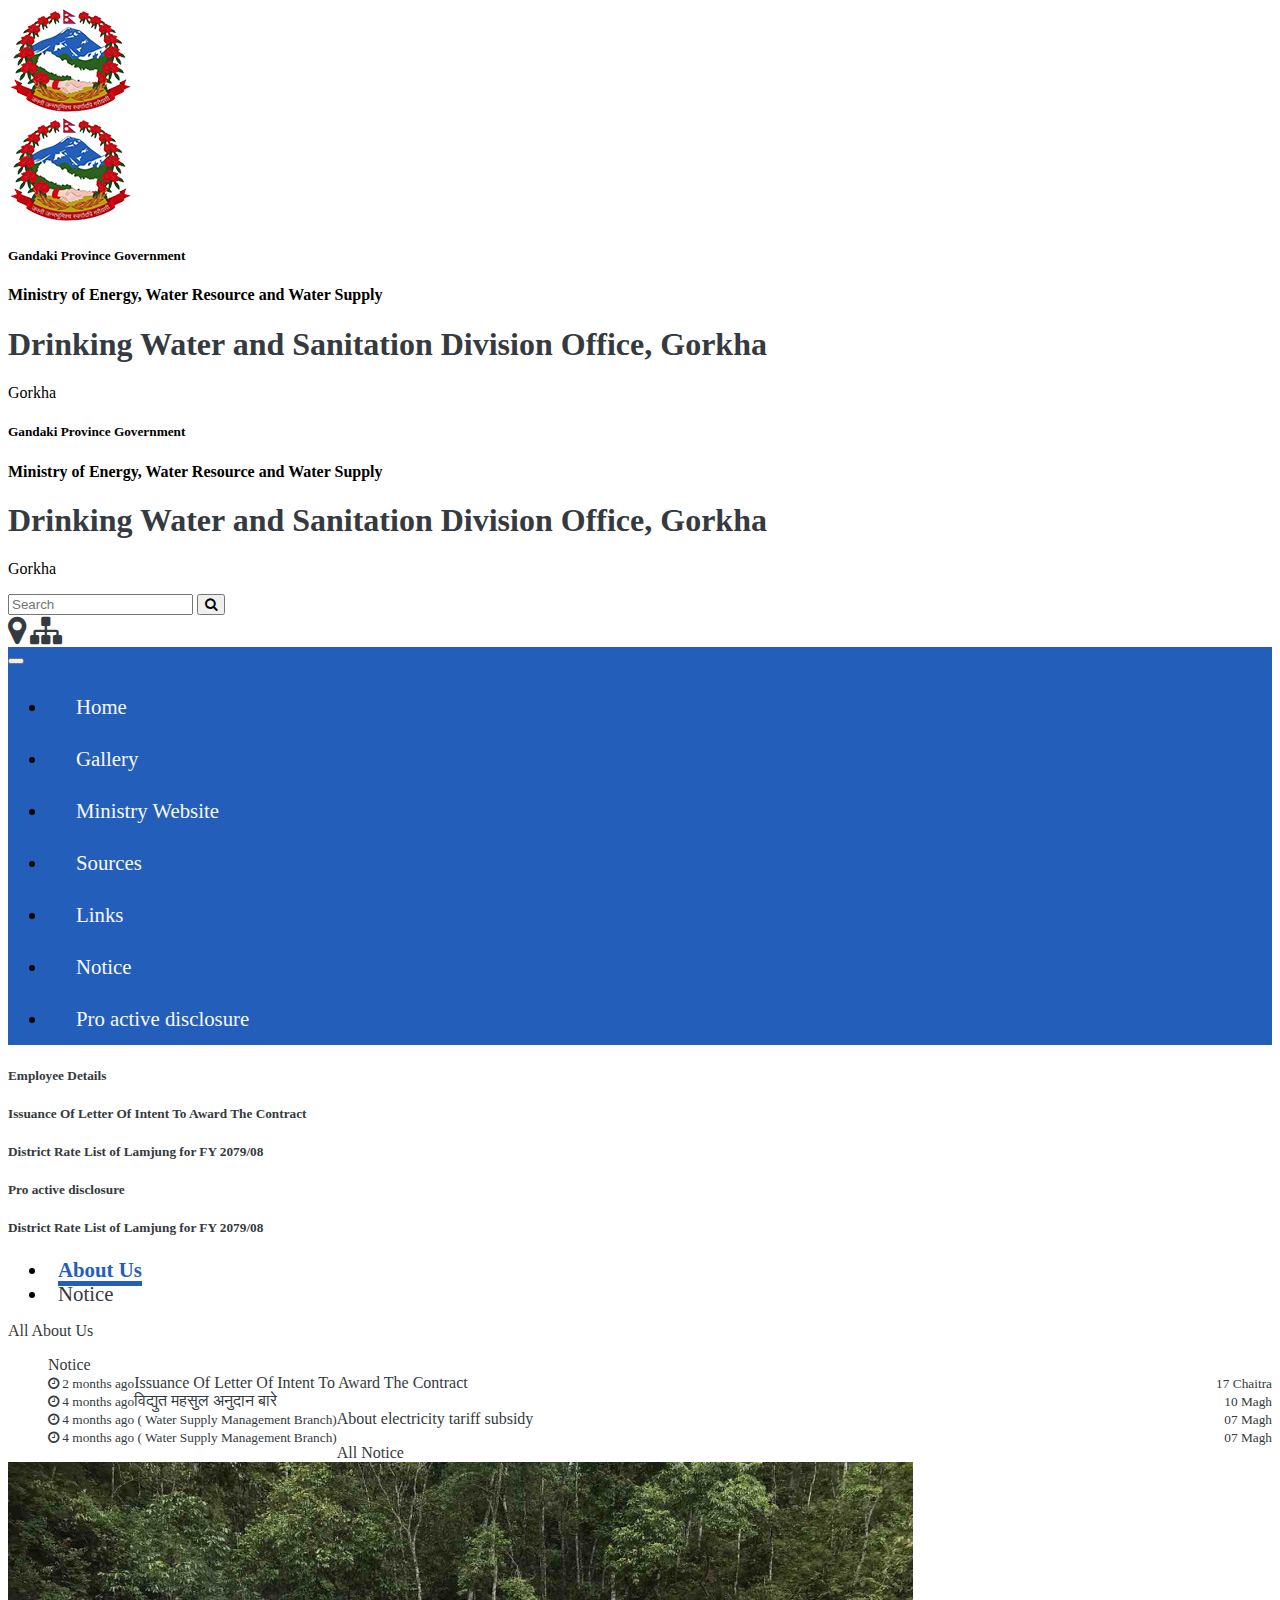
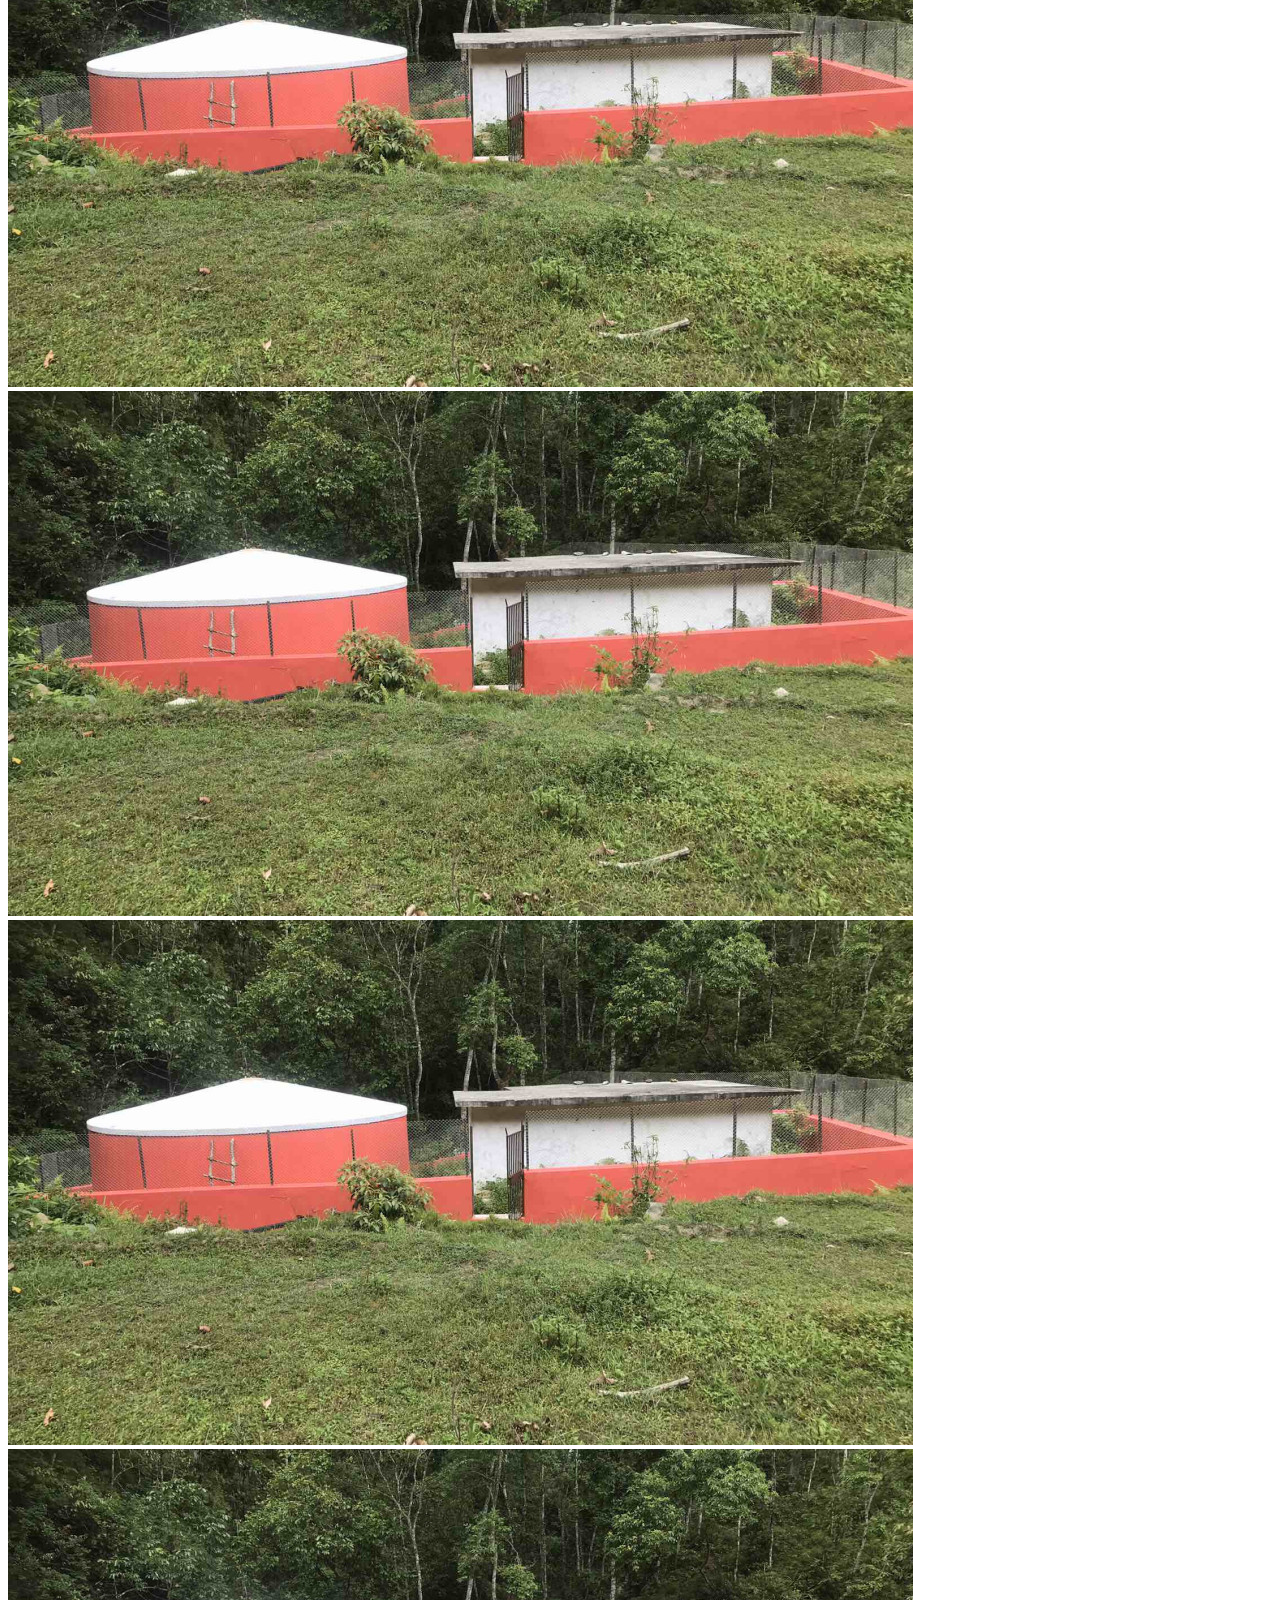
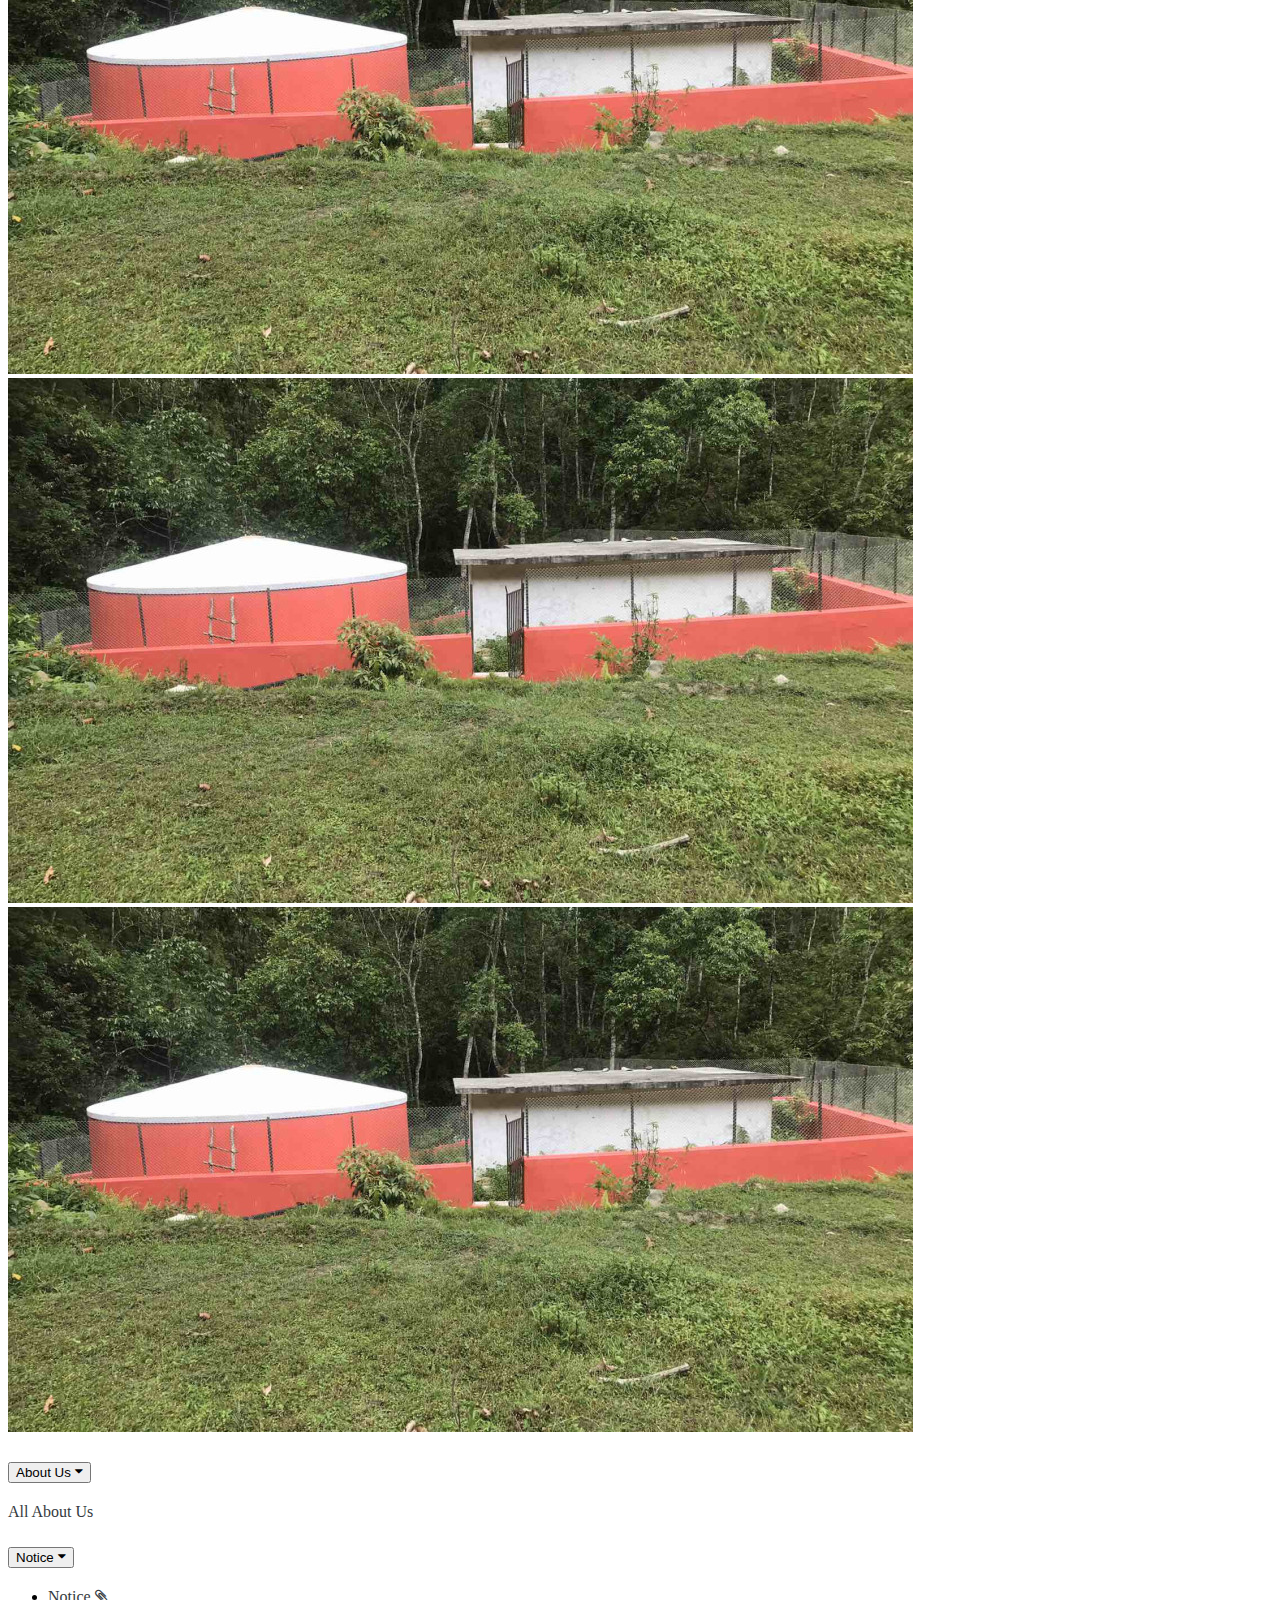
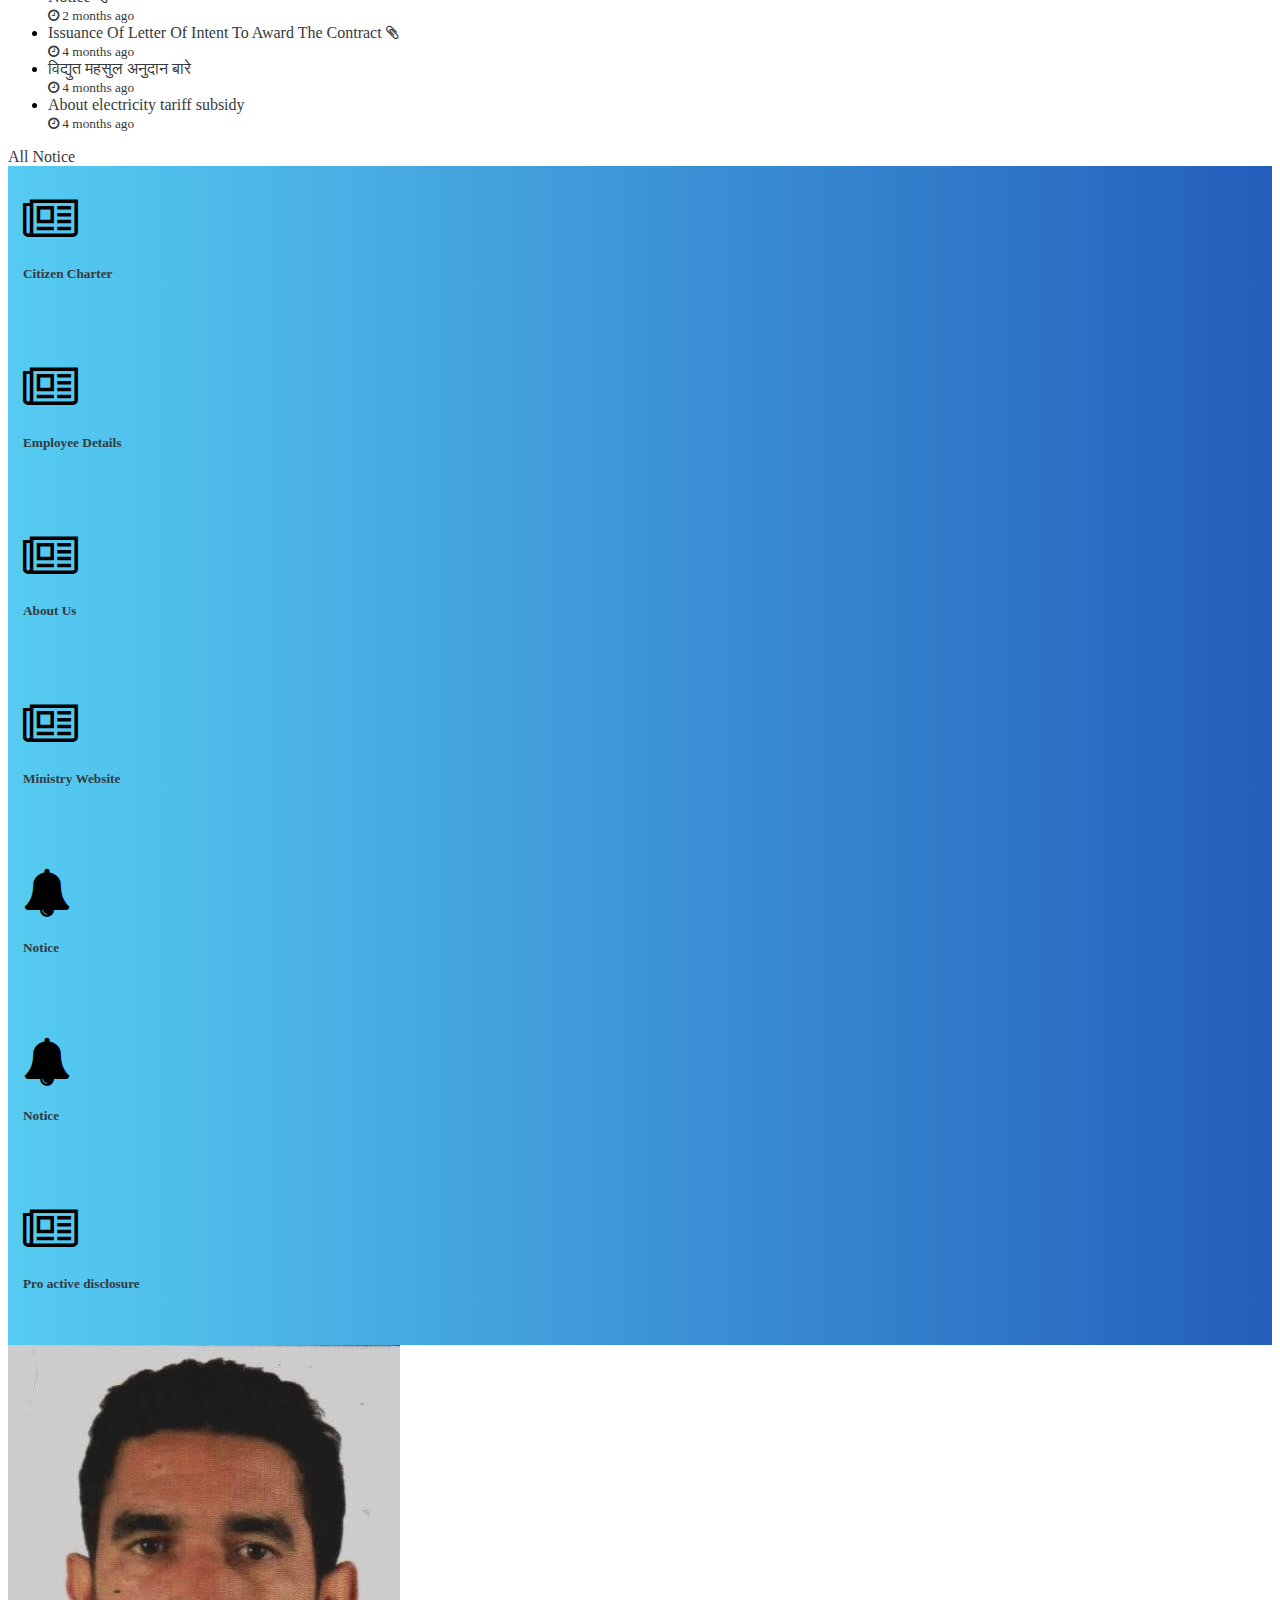
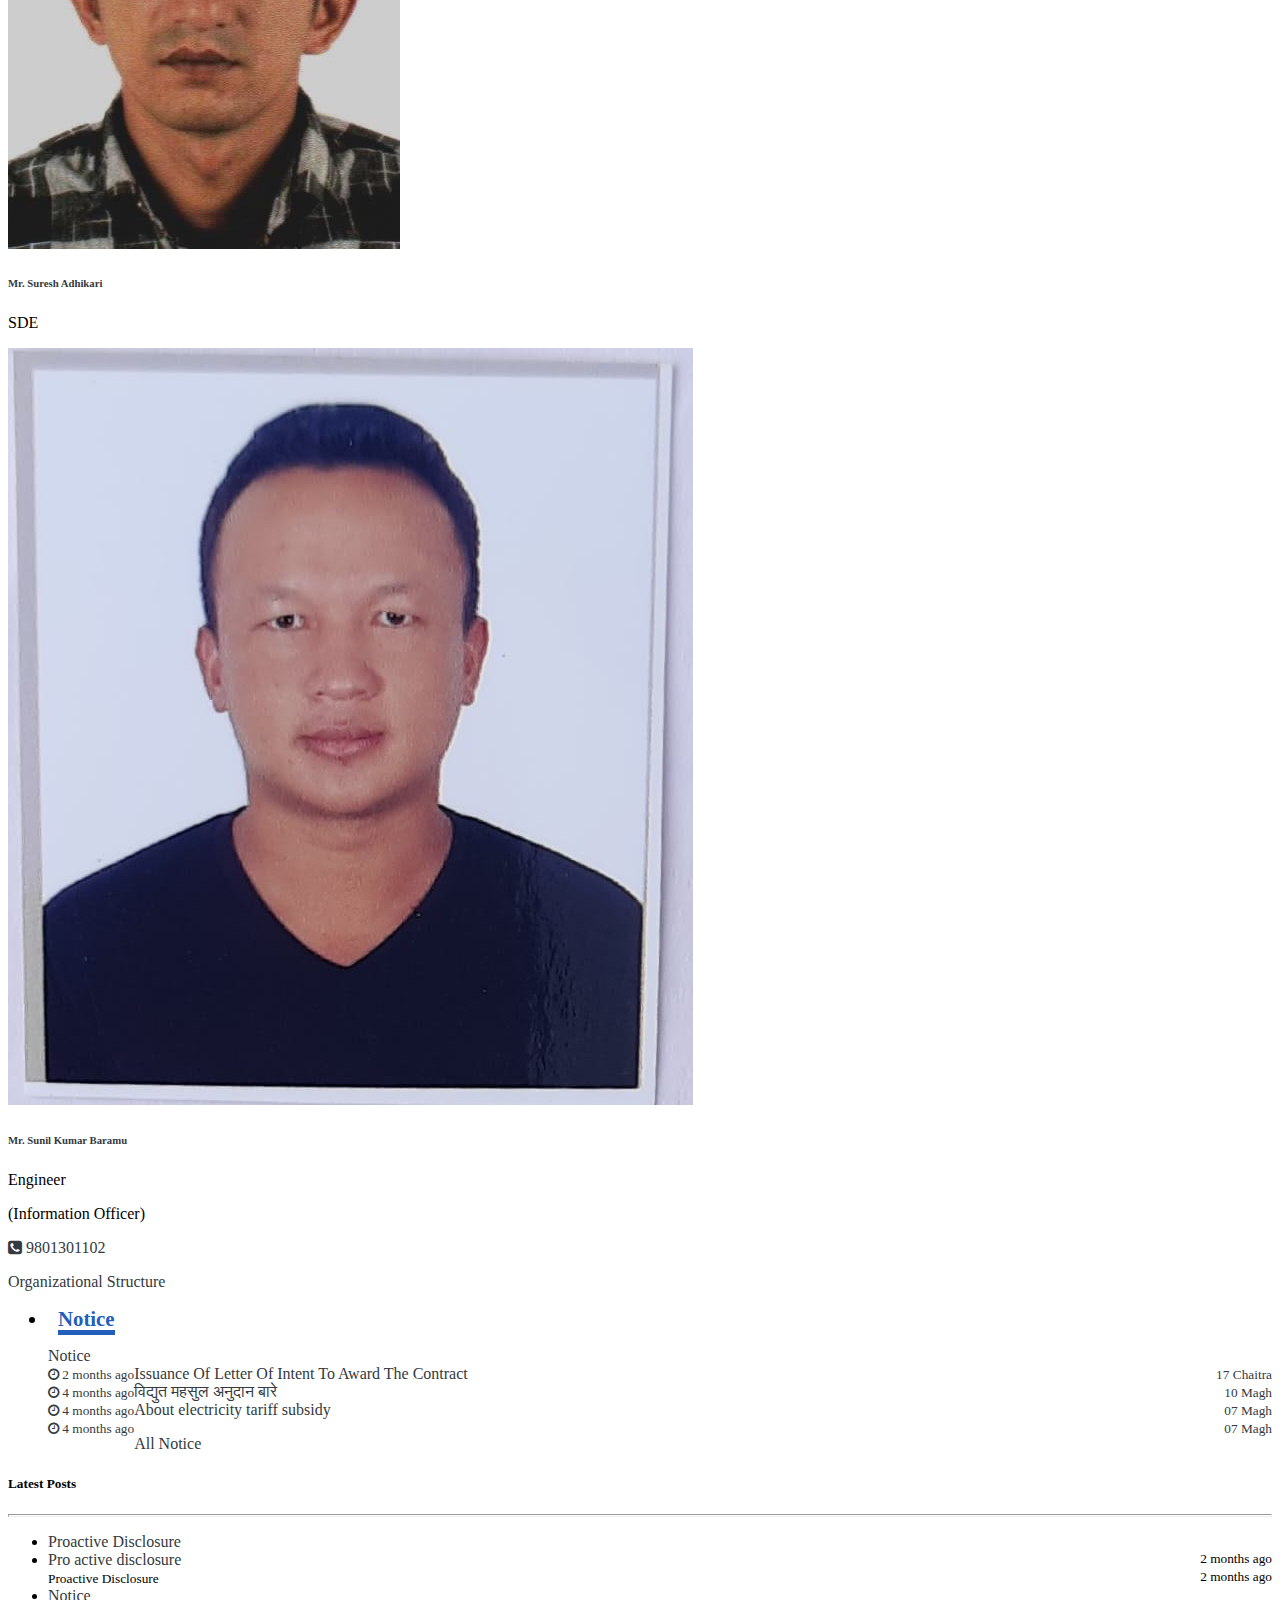
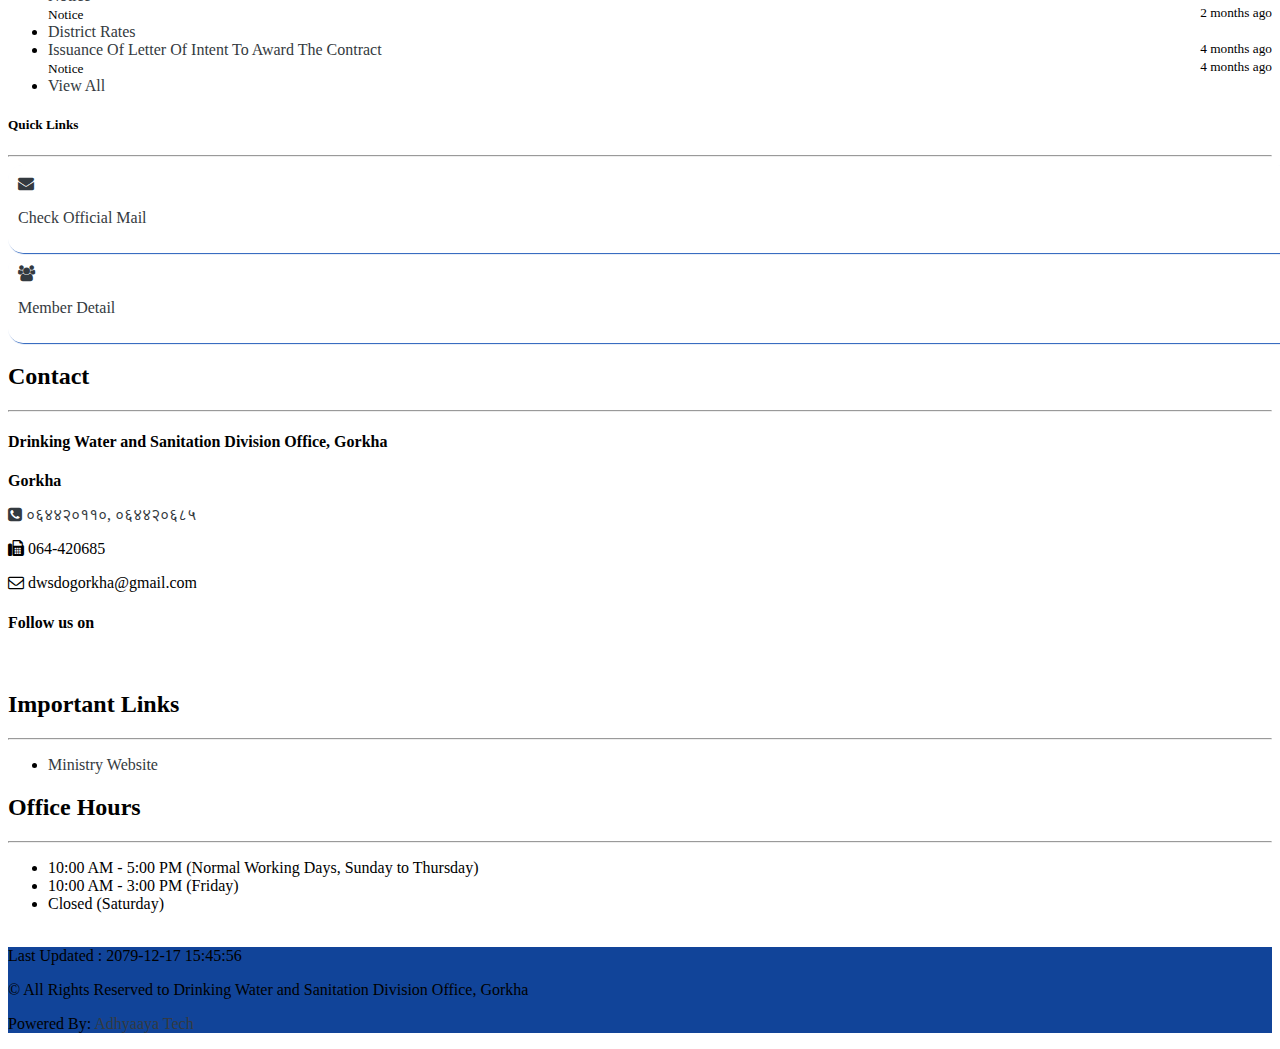
<file: index.html>
<!doctype html>
<!doctype html>
<html lang="en">

<head>
  <meta charset="utf-8">
  <meta name="viewport" content="width=device-width, initial-scale=1">
  <title>Drinking Water and Sanitation Division Office, Gorkha</title>
  <link rel="icon" href="image/Nepal government.png" type="image/x-icon">
  <link href="https://cdn.jsdelivr.net/npm/bootstrap@5.3.0/dist/css/bootstrap.min.css" rel="stylesheet"
    integrity="sha384-9ndCyUaIbzAi2FUVXJi0CjmCapSmO7SnpJef0486qhLnuZ2cdeRhO02iuK6FUUVM" crossorigin="anonymous">
  <link rel="stylesheet" href="https://cdnjs.cloudflare.com/ajax/libs/font-awesome/4.7.0/css/font-awesome.css"
    integrity="sha512-5A8nwdMOWrSz20fDsjczgUidUBR8liPYU+WymTZP1lmY9G6Oc7HlZv156XqnsgNUzTyMefFTcsFH/tnJE/+xBg=="
    crossorigin="anonymous" />
  <link rel="stylesheet" href="style.css">


</head>

<body>

  <div class="container-fluid" bis_skin_checked="1">
    <div class="row py-3" bis_skin_checked="1">
      <div class="col-lg-1 col-md-1 col-1 d-none d-md-inline" bis_skin_checked="1">
        <a href="#"><img src="./image/Nepal government.png" alt="Government of Nepal Logo" class="img-fluid"></a>
      </div>
      <div class="col-lg-1 col-md-1 text-center d-inline d-md-none " bis_skin_checked="1">
        <a href="#"><img src="./image/Nepal government.png" alt="Government of Nepal Logo" class="img-fluid"></a>
      </div>


      <div class="col-lg-7 col-md-4 col-7 text-left d-none d-md-inline text-left mt-2" bis_skin_checked="1">
        <h5 class="text-primary fs-6">Gandaki Province Government</h5>
        <h4 class="text-danger fs-4">Ministry of Energy, Water Resource and Water Supply</h4>
        <h1 class="fs-2 mt-2"><a href="#" class="text-danger">Drinking Water and
            Sanitation Division Office, Gorkha</a></h1>

        <p class="text-danger">Gorkha</p>
      </div>
      <div class="col-lg-12 col-md-12 col-sm-12 d-inline d-md-none mobile-title text-center" bis_skin_checked="1">
        <h5 class="text-primary fs-6">Gandaki Province Government</h5>
        <h4 class="text-danger fs-4">Ministry of Energy, Water Resource and Water Supply</h4>
        <h1 class="fs-2 mt-2"><a href="#" class="text-danger">Drinking Water and
            Sanitation Division Office, Gorkha</a></h1>

        <p class="text-danger">Gorkha</p>
      </div>

      <div class="col-lg-4 col-md-4 d-none d-md-block pt-2 " bis_skin_checked="1">
        <form method="GET" action="#" accept-charset="UTF-8">
          <div class="input-group" bis_skin_checked="1">
            <input type="text" class="form-control firstInput ui-autocomplete-input" placeholder="Search" value=""
              name="q" id="search-input" autocomplete="off">
            <span class="input-group-btn">
              <button class="btn btn-primary" type="submit"><i class="fa fa-search"></i></button>
            </span>
          </div>
        </form>
        <div class="pt-2 text-right float-end" bis_skin_checked="1">
          <a href="#" title="Contact">
            <i class="fa fa-map-marker fa-2x text-danger"></i>
          </a>
          <a href="#" title="Subordinate offices">
            <i class="fa fa-sitemap fa-2x text-secondary"></i>
          </a>
        </div>
        <div class="clearfix" bis_skin_checked="1"></div>
      </div>
    </div>
  </div>


  <!-- Navbar -->

  <nav class="main">
    <div class="container-fluid" bis_skin_checked="1">
      <nav class="navbar navbar-expand-lg ">
        <div class="container-fluid">

          <button class="navbar-toggler" type="button" data-bs-toggle="collapse" data-bs-target="#navbarNav"
            aria-controls="navbarNav" aria-expanded="false" aria-label="Toggle navigation">
            <span class="navbar-toggler-icon"></span>
          </button>
          <div class="collapse navbar-collapse" id="navbarNav">
            <ul class="navbar-nav">
              <li class="nav-item">
                <a class="nav-link active text-light" aria-current="page"
                  href="https://manoz7.github.io/drinking-water/">Home</a>
              </li>
              <li class="nav-item">
                <a class="nav-link active text-light" href="#">Gallery </a>
              </li>
              <li class="nav-item">
                <a class="nav-link active text-light" href="#">Ministry Website</a>
              </li>
              <li class="nav-item">
                <a class="nav-link active text-light" href="#">Sources </a>
              </li>
              <li class="nav-item">
                <a class="nav-link active text-light" href="#">Links</a>
              </li>
              <li class="nav-item">
                <a class="nav-link active text-light" href="#">Notice</a>
              </li>
              </li>
              <li class="nav-item">
                <a class="nav-link active text-light" href="#">Pro active disclosure</a>
              </li>

            </ul>
          </div>
        </div>
      </nav>

    </div>
  </nav>

  <div class="my-3">
    <h5 class="border-left bg-light border-primary p-2 my-3 text-center">
      <a href="https://manoz7.github.io/drinking-water/members">Employee Details</a>
    </h5>
    <h5 class="border-left bg-light border-primary p-2 my-3 text-center">
      <a href="#">Issuance Of Letter Of Intent To Award The Contract</a>
    </h5>
    <h5 class="border-left bg-light border-primary p-2 my-3 text-center">
      <a href="#">District Rate List of Lamjung for FY 2079/08</a>
    </h5>
    <h5 class="border-left bg-light border-primary p-2 my-3 text-center">
      <a href="#">Pro active disclosure</a>
    </h5>
    <h5 class="border-left bg-light border-primary p-2 my-3 text-center">
      <a href="#">District Rate List of Lamjung for FY 2079/08</a>
    </h5>
  </div>





  <div class="row" bis_skin_checked="1">
    <div class="col-md-10" bis_skin_checked="1">
      <div class="row" bis_skin_checked="1">
        <div class="col-lg-5 col-md-5 col-12 d-none d-md-block" bis_skin_checked="1">
          <!-- Nav tabs -->

          <div class="pro-tabs" bis_skin_checked="1">
            <ul class="nav nav-tabs nav-fill" role="tablist">
              <li class="nav-item">
                <a class="nav-link active" data-bs-toggle="tab" href="#about-us-1" role="tab" aria-selected="true">About
                  Us</a>
              </li>
              <li class="nav-item">
                <a class="nav-link" data-bs-toggle="tab" href="#notice" role="tab" aria-selected="false">Notice</a>
              </li>
            </ul>
            <div class="tab-content" bis_skin_checked="1">
              <div class="tab-pane" id="about-us-1" role="tabpanel" bis_skin_checked="1">
                <dl class="fs-6">
                </dl>
                <div class="d-grid gap-2" bis_skin_checked="1">
                  <a href="#" class="btn btn-sm btn-light">All About
                    Us </a>
                </div>
              </div>
              <div class="tab-pane px-2 active" id="notice" role="tabpanel" bis_skin_checked="1">
                <dl class="fs-6">
                  <dd>
                    <a href="notices.html">
                      Notice
                      <div class="fs-6" bis_skin_checked="1">
                        <div class="pull-left" bis_skin_checked="1">
                          <small class="en">
                            <i class="fa fa-clock-o"></i> 2 months ago
                          </small>
                          <small>
                          </small>
                        </div>
                        <div class="pull-right" bis_skin_checked="1">
                          <small>
                            <span class="en">17</span>
                            Chaitra </small>
                        </div>
                        <div class="clearfix" bis_skin_checked="1"></div>
                      </div>
                    </a>
                  </dd>
                  <dd>
                    <a href="#">
                      Issuance Of Letter Of Intent To Award The Contract
                      <div class="fs-6" bis_skin_checked="1">
                        <div class="pull-left" bis_skin_checked="1">
                          <small class="en">
                            <i class="fa fa-clock-o"></i> 4 months ago
                          </small>
                          <small>
                          </small>
                        </div>
                        <div class="pull-right" bis_skin_checked="1">
                          <small>
                            <span class="en">10</span>
                            Magh </small>
                        </div>
                        <div class="clearfix" bis_skin_checked="1"></div>
                      </div>
                    </a>
                  </dd>
                  <dd>
                    <a href="#">
                      विद्युत महसुल अनुदान बारे
                      <div class="fs-6" bis_skin_checked="1">
                        <div class="pull-left" bis_skin_checked="1">
                          <small class="en">
                            <i class="fa fa-clock-o"></i> 4 months ago
                          </small>
                          <small>
                            (
                            Water Supply Management Branch)
                          </small>
                        </div>
                        <div class="pull-right" bis_skin_checked="1">
                          <small>
                            <span class="en">07</span>
                            Magh </small>
                        </div>
                        <div class="clearfix" bis_skin_checked="1"></div>
                      </div>
                    </a>
                  </dd>
                  <dd>
                    <a href="#">
                      About electricity tariff subsidy
                      <div class="fs-6" bis_skin_checked="1">
                        <div class="pull-left" bis_skin_checked="1">
                          <small class="en">
                            <i class="fa fa-clock-o"></i> 4 months ago
                          </small>
                          <small>
                            (
                            Water Supply Management Branch)
                          </small>
                        </div>
                        <div class="pull-right" bis_skin_checked="1">
                          <small>
                            <span class="en">07</span>
                            Magh </small>
                        </div>
                        <div class="clearfix" bis_skin_checked="1"></div>
                      </div>
                    </a>
                  </dd>
                </dl>
                <div class="d-grid gap-2" bis_skin_checked="1">
                  <a href="#" class="btn btn-sm btn-light">All Notice
                  </a>
                </div>
              </div>
            </div>
          </div>
        </div>
        <div class="col-lg-7 col-md-7 col-12" bis_skin_checked="1">
          <div id="carouselHomeSlider" class="carousel slide " data-ride="carousel" bis_skin_checked="1">
            <div class="carousel-inner" bis_skin_checked="1">
              <div class="carousel-item active" bis_skin_checked="1">
                <img class="d-block" src="image/2.jpg" alt="">
              </div>
              <div class="carousel-item " bis_skin_checked="1">
                <img class="d-block" src="image/2.jpg" alt="">
              </div>
              <div class="carousel-item " bis_skin_checked="1">
                <img class="d-block" src="image/2.jpg" alt="">
              </div>
              <div class="carousel-item " bis_skin_checked="1">
                <img class="d-block" src="image/2.jpg" alt="">
              </div>
              <div class="carousel-item " bis_skin_checked="1">
                <img class="d-block" src="image/2.jpg" alt="">
              </div>

              <div class="carousel-item " bis_skin_checked="1">
                <img class="d-block" src="image/2.jpg" alt="">
              </div>
            </div>
            <a class="carousel-control-prev" href="#carouselHomeSlider" role="button" data-bs-slide="prev">
              <span class="carousel-control-prev-icon" aria-hidden="true"></span>
              <span class="sr-only">Previous</span>
            </a>
            <a class="carousel-control-next" href="#carouselHomeSlider" role="button" data-bs-slide="next">
              <span class="carousel-control-next-icon" aria-hidden="true"></span>
              <span class="sr-only">Next</span>
            </a>
          </div>
        </div>
        <div class="col-lg-6 col-md-6 d-block d-sm-none" bis_skin_checked="1">
          <div id="accordion" class="home-tabs" role="tablist" aria-multiselectable="true" bis_skin_checked="1">
            <div class="card" bis_skin_checked="1">
              <div class="card-header p-0" role="tab" id="Habout-us-1" bis_skin_checked="1">
                <h2 class="mb-0">
                  <div class="d-grid gap-2" bis_skin_checked="1">
                    <button class="btn btn-light text-left p-3 rounded-0 collapsed" type="button"
                      data-bs-toggle="collapse" aria-expanded="false" data-bs-target="#cabout-us-1"
                      aria-controls="cabout-us-1">
                      About Us
                      <i class="fa fa-caret-down pull-right"></i>
                    </button>
                  </div>

                </h2>
              </div>

              <div id="cabout-us-1" class="collapse" role="tabpanel" aria-labelledby="H" bis_skin_checked="1" style="">
                <div class="card-body" bis_skin_checked="1">
                  <ul class="list-group">
                  </ul>
                  <div class="d-grid gap-2" bis_skin_checked="1">
                    <a href="#" class="btn btn-sm btn-secondary">All
                      About Us</a>
                  </div>
                </div>
              </div>
            </div>
            <div class="card" bis_skin_checked="1">
              <div class="card-header p-0" role="tab" id="Hnotice" bis_skin_checked="1">
                <h2 class="mb-0">
                  <div class="d-grid gap-2" bis_skin_checked="1">
                    <button class="btn btn-light text-left p-3 rounded-0 collapsed" type="button"
                      data-bs-toggle="collapse" aria-expanded="false" data-bs-target="#cnotice" aria-controls="cnotice">
                      Notice
                      <i class="fa fa-caret-down pull-right"></i>
                    </button>
                  </div>

                </h2>
              </div>

              <div id="cnotice" class="collapse" role="tabpanel" aria-labelledby="H" bis_skin_checked="1" style="">
                <div class="card-body" bis_skin_checked="1">
                  <ul class="list-group">
                    <li class="list-group-item">
                      <a href="#">
                        Notice
                        <i class="fa fa-paperclip text-danger"></i>
                        <br>
                        <small class="en">
                          <i class="fa fa-clock-o"></i> 2 months ago
                        </small>
                      </a>


                    </li>
                    <li class="list-group-item">
                      <a href="#">
                        Issuance Of Letter Of Intent To Award The Contract
                        <i class="fa fa-paperclip text-danger"></i>
                        <br>
                        <small class="en">
                          <i class="fa fa-clock-o"></i> 4 months ago
                        </small>
                      </a>


                    </li>
                    <li class="list-group-item">
                      <a href="#">
                        विद्युत महसुल अनुदान बारे
                        <br>
                        <small class="en">
                          <i class="fa fa-clock-o"></i> 4 months ago
                        </small>
                      </a>


                    </li>
                    <li class="list-group-item">
                      <a href="#">
                        About electricity tariff subsidy
                        <br>
                        <small class="en">
                          <i class="fa fa-clock-o"></i> 4 months ago
                        </small>
                      </a>


                    </li>
                  </ul>
                  <div class="d-grid gap-2" bis_skin_checked="1">
                    <a href="#" class="btn btn-sm btn-secondary">All
                      Notice</a>
                  </div>
                </div>
              </div>
            </div>


          </div>
        </div>
      </div>
      <div class="home-blocks mt-3" bis_skin_checked="1">
        <div class="row" bis_skin_checked="1">
          <div class="col-md mb-3  col-6 " bis_skin_checked="1">
            <div class="card text-center gradient-bg text-light" bis_skin_checked="1">
              <i class="fa fa-3x fa-newspaper-o"></i>
              <h5 class="fs-6">
                <a href="#" class="text-center stretched-link text-light" data-bs-toggle="tooltip"
                  data-bs-placement="top" title="Citizen Charter">
                  Citizen Charter
                </a>
              </h5>
            </div>
          </div>
          <div class="col-md mb-3  col-6 " bis_skin_checked="1">
            <div class="card text-center gradient-bg text-light" bis_skin_checked="1">
              <i class="fa fa-3x fa-newspaper-o"></i>
              <h5 class="fs-6">
                <a href="https://manoz7.github.io/drinking-water/members" class="text-center stretched-link text-light"
                  data-bs-toggle="tooltip" data-bs-placement="top" title="Employee Details">
                  Employee Details
                </a>
              </h5>
            </div>
          </div>
          <div class="col-md mb-3  col-6 " bis_skin_checked="1">
            <div class="card text-center gradient-bg text-light" bis_skin_checked="1">
              <i class="fa fa-3x fa-newspaper-o"></i>
              <h5 class="fs-6">
                <a href="#" class="text-center stretched-link text-light" data-bs-toggle="tooltip"
                  data-bs-placement="top" title="About Us">
                  About Us
                </a>
              </h5>
            </div>
          </div>
          <div class="col-md mb-3  col-6 " bis_skin_checked="1">
            <div class="card text-center gradient-bg text-light" bis_skin_checked="1">
              <i class="fa fa-3x fa-newspaper-o"></i>
              <h5 class="fs-6">
                <a href="#" class="text-center stretched-link text-light" data-bs-toggle="tooltip"
                  data-bs-placement="top" title="Ministry Website">
                  Ministry Website
                </a>
              </h5>
            </div>
          </div>
        </div>
        <div class="row" bis_skin_checked="1">
          <div class="col-md mb-3  col-6 " bis_skin_checked="1">
            <div class="card text-center gradient-bg text-light" bis_skin_checked="1">
              <i class="fa fa-3x fa-bell"></i>
              <h5 class="fs-6">
                <a href="#" class="text-center stretched-link text-light" data-bs-toggle="tooltip"
                  data-bs-placement="top" title="Notice">
                  Notice
                </a>
              </h5>
            </div>
          </div>
          <div class="col-md mb-3  col-6 " bis_skin_checked="1">
            <div class="card text-center gradient-bg text-light" bis_skin_checked="1">
              <i class="fa fa-3x fa-bell"></i>
              <h5 class="fs-6">
                <a href="#" class="text-center stretched-link text-light" data-bs-toggle="tooltip"
                  data-bs-placement="top" title="Notice">
                  Notice
                </a>
              </h5>
            </div>
          </div>
          <div class="col-md mb-3  col " bis_skin_checked="1">
            <div class="card text-center gradient-bg text-light" bis_skin_checked="1">
              <i class="fa fa-3x fa-newspaper-o"></i>
              <h5 class="fs-6">
                <a href="#" class="text-center stretched-link text-light" data-bs-toggle="tooltip"
                  data-bs-placement="top" title="Pro active disclosure">
                  Pro active disclosure
                </a>
              </h5>
            </div>
          </div>
        </div>
      </div>
    </div>
    <div class="col-md-2" bis_skin_checked="1">
      <section class="bg-light pt-3 sticky-top">
        <div bis_skin_checked="1">

          <div class="position-relative mb-2 text-center" bis_skin_checked="1">
            <img src="image/Suresh Adhikari.jpg" alt="Mr. Kiran paudel" class="img-fluid mx-auto w-75 rounded">
            <div class="position-relative w-100 p-2" bis_skin_checked="1">
              <h6 class="text-center p-0 m-0 fs-6">
                <a href="#" class="showToolTip text-primary" title="" data-bs-original-title="Click to view detail">
                  Mr. Suresh Adhikari
                </a>
              </h6>
              <p class="text-dark text-center p-0 m-0 fs-6">SDE</p>
            </div>
          </div>

          <div class="py-2 bg-white" bis_skin_checked="1">
            <div class="row" bis_skin_checked="1">
              <div class="col-md-4 col-4" bis_skin_checked="1">
                <img src="image/Sunil Kumar Baramu.jpg" alt="Sunil Kumar Baramu"
                  class="img-fluid mx-auto mt-2 rounded w-100">
              </div>
              <div class="col-md-8 col-8 text-dark" bis_skin_checked="1">
                <h6 class="mt-3 fs-6">
                  <a href="#" class="showToolTip text-primary text-uppercase" title=""
                    data-bs-original-title="Click to view detail">
                    Mr. Sunil Kumar Baramu
                  </a>
                </h6>
                <p class="mb-0">Engineer</p>
                <p class="m-0">
                </p>
                <p class="m-0">(Information Officer)</p>
                <p class="m-0">
                  <a href="tel:9801301102">
                    <i class="fa fa-phone-square"></i> 9801301102
                  </a>
                </p>
              </div>
            </div>
          </div>
        </div>
        <a href="#" class="btn btn-primary btn-block mt-2">Organizational Structure </a>
      </section>
    </div>
  </div>


  <!--Another Section  -->
  <div class="my-2 py-4 container-fluid bg-light" bis_skin_checked="1">
    <div class="row" bis_skin_checked="1">
      <div class="col-md-5" bis_skin_checked="1">
        <!-- Nav tabs -->

        <div class="pro-tabs" bis_skin_checked="1">
          <ul class="nav nav-tabs nav-fill" role="tablist">
            <li class="nav-item">
              <a class="nav-link  active " data-bs-toggle="tab" href="#tabSecondnotice" role="tab">Notice</a>
            </li>
          </ul>
          <div class="tab-content" bis_skin_checked="1">
            <div class="tab-pane  active " id="tabSecondnotice" role="tabpanel" bis_skin_checked="1">
              <dl class="fs-6">
                <dd>
                  <a href="#">
                    Notice
                    <div class="fs-6" bis_skin_checked="1">
                      <div class="pull-left" bis_skin_checked="1">
                        <small class="en">
                          <i class="fa fa-clock-o"></i> 2 months ago
                        </small>
                      </div>
                      <div class="pull-right" bis_skin_checked="1">
                        <small>
                          <span class="en">17</span>
                          Chaitra </small>
                      </div>
                      <div class="clearfix" bis_skin_checked="1"></div>
                    </div>
                  </a>
                </dd>
                <dd>
                  <a href="#">
                    Issuance Of Letter Of Intent To Award The Contract
                    <div class="fs-6" bis_skin_checked="1">
                      <div class="pull-left" bis_skin_checked="1">
                        <small class="en">
                          <i class="fa fa-clock-o"></i> 4 months ago
                        </small>
                      </div>
                      <div class="pull-right" bis_skin_checked="1">
                        <small>
                          <span class="en">10</span>
                          Magh </small>
                      </div>
                      <div class="clearfix" bis_skin_checked="1"></div>
                    </div>
                  </a>
                </dd>
                <dd>
                  <a href="#">
                    विद्युत महसुल अनुदान बारे
                    <div class="fs-6" bis_skin_checked="1">
                      <div class="pull-left" bis_skin_checked="1">
                        <small class="en">
                          <i class="fa fa-clock-o"></i> 4 months ago
                        </small>
                      </div>
                      <div class="pull-right" bis_skin_checked="1">
                        <small>
                          <span class="en">07</span>
                          Magh </small>
                      </div>
                      <div class="clearfix" bis_skin_checked="1"></div>
                    </div>
                  </a>
                </dd>
                <dd>
                  <a href="#">
                    About electricity tariff subsidy
                    <div class="fs-6" bis_skin_checked="1">
                      <div class="pull-left" bis_skin_checked="1">
                        <small class="en">
                          <i class="fa fa-clock-o"></i> 4 months ago
                        </small>
                      </div>
                      <div class="pull-right" bis_skin_checked="1">
                        <small>
                          <span class="en">07</span>
                          Magh </small>
                      </div>
                      <div class="clearfix" bis_skin_checked="1"></div>
                    </div>
                  </a>
                </dd>
              </dl>
              <div class="d-grid gap-2" bis_skin_checked="1">
                <a href="#" class="btn btn-sm btn-primary">All Notice</a>
              </div>
            </div>
          </div>
        </div>
      </div>
      <div class="col-md-4" bis_skin_checked="1">
        <div class="sticky-top border-start border-md-0 border-secondary ps-4 mt-5 mt-md-0" bis_skin_checked="1">
          <h5 class="text-danger ps-2">Latest Posts</h5>
          <hr class="text-danger" size="3">
          <ul class="list-group list-group-flush">
            <li class="list-group-item fs-6 bg-light px-0">
              <a href="#">Proactive Disclosure</a>
              <div class="fs-6 text-secondary" bis_skin_checked="1">
                <small>
                </small>
                <small class="en pull-right">
                  2 months ago
                </small>
              </div>
            </li>
            <li class="list-group-item fs-6 bg-light px-0">
              <a href="#">Pro active disclosure</a>
              <div class="fs-6 text-secondary" bis_skin_checked="1">
                <small>
                  Proactive Disclosure
                </small>
                <small class="en pull-right">
                  2 months ago
                </small>
              </div>
            </li>
            <li class="list-group-item fs-6 bg-light px-0">
              <a href="#">Notice</a>
              <div class="fs-6 text-secondary" bis_skin_checked="1">
                <small>
                  Notice
                </small>
                <small class="en pull-right">
                  2 months ago
                </small>
              </div>
            </li>
            <li class="list-group-item fs-6 bg-light px-0">
              <a href="#">District Rates</a>
              <div class="fs-6 text-secondary" bis_skin_checked="1">
                <small>
                </small>
                <small class="en pull-right">
                  4 months ago
                </small>
              </div>
            </li>
            <li class="list-group-item fs-6 bg-light px-0">
              <a href="#">Issuance
                Of Letter Of Intent To Award The Contract</a>
              <div class="fs-6 text-secondary" bis_skin_checked="1">
                <small>
                  Notice
                </small>
                <small class="en pull-right">
                  4 months ago
                </small>
              </div>
            </li>

            <li class="list-group-item text-center px-0">
              <div class="d-grid gap-2" bis_skin_checked="1">
                <a href="#" class="btn btn-sm btn-danger">View All</a>
              </div>
            </li>
          </ul>
        </div>
      </div>
      <div class="col-md-3" bis_skin_checked="1">
        <section class="static_links sticky-top">
          <h5 class="text-primary">Quick Links</h5>
          <hr class="text-primary">
          <div class="wrapper" bis_skin_checked="1">
            <div class="links" bis_skin_checked="1">
              <a href="#">
                <i class="fa fa-envelope"></i>
                <p class="title">Check Official Mail</p>
              </a>
            </div>
          </div>
          <div class="wrapper" bis_skin_checked="1">
            <div class="links" bis_skin_checked="1">
              <a href="#">
                <i class="fa fa-users"></i>
                <p class="title">Member Detail</p>
              </a>
            </div>
          </div>
        </section>
      </div>
    </div>
  </div>



  <!-- Image Gallery -->
  <!-- <div class="container-fluid gallery py-4" bis_skin_checked="1">
    <h2 class="first_color text-center">Image Gallery</h2>
    <hr class="text-light mb-3">
    <div bis_skin_checked="1">
      <div class="row" bis_skin_checked="1">
        <div class="col-md-3" bis_skin_checked="1">
          <a href="http://wssdogorkha.gandaki.gov.np/en/gallery/photo-3" title="Photo">
            <img
              src="http://wssdogorkha.gandaki.gov.np/images/cache/6acf52f10c91c26c780d78e8527c7d21/524x380-received_170860845253381.jpeg"
              alt="received_170860845253381.jpeg" class="img-fluid my-2">
            <h5 class="text-center">Photo</h5>
          </a>
        </div>
        <div class="col-md-3" bis_skin_checked="1">
          <a href="http://wssdogorkha.gandaki.gov.np/en/gallery/photos" title="Photos">
            <img
              src="http://wssdogorkha.gandaki.gov.np/images/cache/6acf52f10c91c26c780d78e8527c7d21/524x380-Logo_for_div.JPG"
              alt="Logo_for_div.JPG" class="img-fluid my-2">
            <h5 class="text-center">Photos</h5>
          </a>
        </div>
      </div>
      <div class="text-center mt-5" bis_skin_checked="1">
        <a href="http://wssdogorkha.gandaki.gov.np/en/gallery" class="btn btn-primary text-white"><i
            class="fa fa-eye"></i> View All</a>
      </div>
    </div>
  </div> -->


  <!-- Footer section -->
  <footer class="container-fluid py-5 bg-dark text-light">
    <div class="container-fluid" bis_skin_checked="1">
      <div class="row" bis_skin_checked="1">
        <div class="col-12 col-md-4 mb-2" bis_skin_checked="1">
          <h2>Contact</h2>
          <hr>
          <h4><strong>Drinking Water and Sanitation Division Office, Gorkha</strong></h4>
          <p><strong>Gorkha</strong></p>

          <p title="Phone" class="en">
            <a href="tel:०६४४२०११०, ०६४४२०६८५" class="text-white">
              <i class="fa fa-phone-square"></i> ०६४४२०११०, ०६४४२०६८५
            </a>
          </p>
          <p class="en">
            <i class="fa fa-fax"></i> 064-420685
          </p>
          <p>
            <i class="fa fa-envelope-o"></i> dwsdogorkha@gmail.com
          </p>

          <h4>Follow us on</h4>
          <br>
        </div>
        <div class="col-12 col-md-4 mb-2" bis_skin_checked="1">
          <h2>Important Links</h2>
          <hr>
          <ul>
            <li><a href="#" target="_blank" class="text-white">Ministry Website</a></li>
          </ul>

        </div>
        <div class="col-12 col-md-4 mb-2" bis_skin_checked="1">
          <h2>Office Hours</h2>
          <hr>
          <ul>
            <li>10:00 AM - 5:00 PM (Normal Working Days, Sunday to Thursday)</li>
            <li>10:00 AM - 3:00 PM (Friday)</li>
            <li>Closed (Saturday)</li>
          </ul>
          <br>
        </div>
      </div>
    </div>
  </footer>
  <div class="bg-first-dark pt-3 pb-2" bis_skin_checked="1">
    <div class="container-fluid text-white" bis_skin_checked="1">
      <div class="row" bis_skin_checked="1">
        <div class="col-md-4" bis_skin_checked="1">Last Updated : 2079-12-17 15:45:56 </div>
        <div class="col-md-4 text-center" bis_skin_checked="1">
          <p class=" m-0">
            © All Rights Reserved to Drinking Water and Sanitation Division Office, Gorkha
          </p>
        </div>
        <div class="col-md-4" bis_skin_checked="1">
          <p class="text-end m-0">
            Powered By: <a href="#" class="text-white" target="_blank">Adhyaaya Tech</a>
          </p>
        </div>
      </div>
    </div>
  </div>
  <script src="https://cdn.jsdelivr.net/npm/bootstrap@5.3.0/dist/js/bootstrap.bundle.min.js"
    integrity="sha384-geWF76RCwLtnZ8qwWowPQNguL3RmwHVBC9FhGdlKrxdiJJigb/j/68SIy3Te4Bkz"
    crossorigin="anonymous"></script>
</body>

</html>
</file>
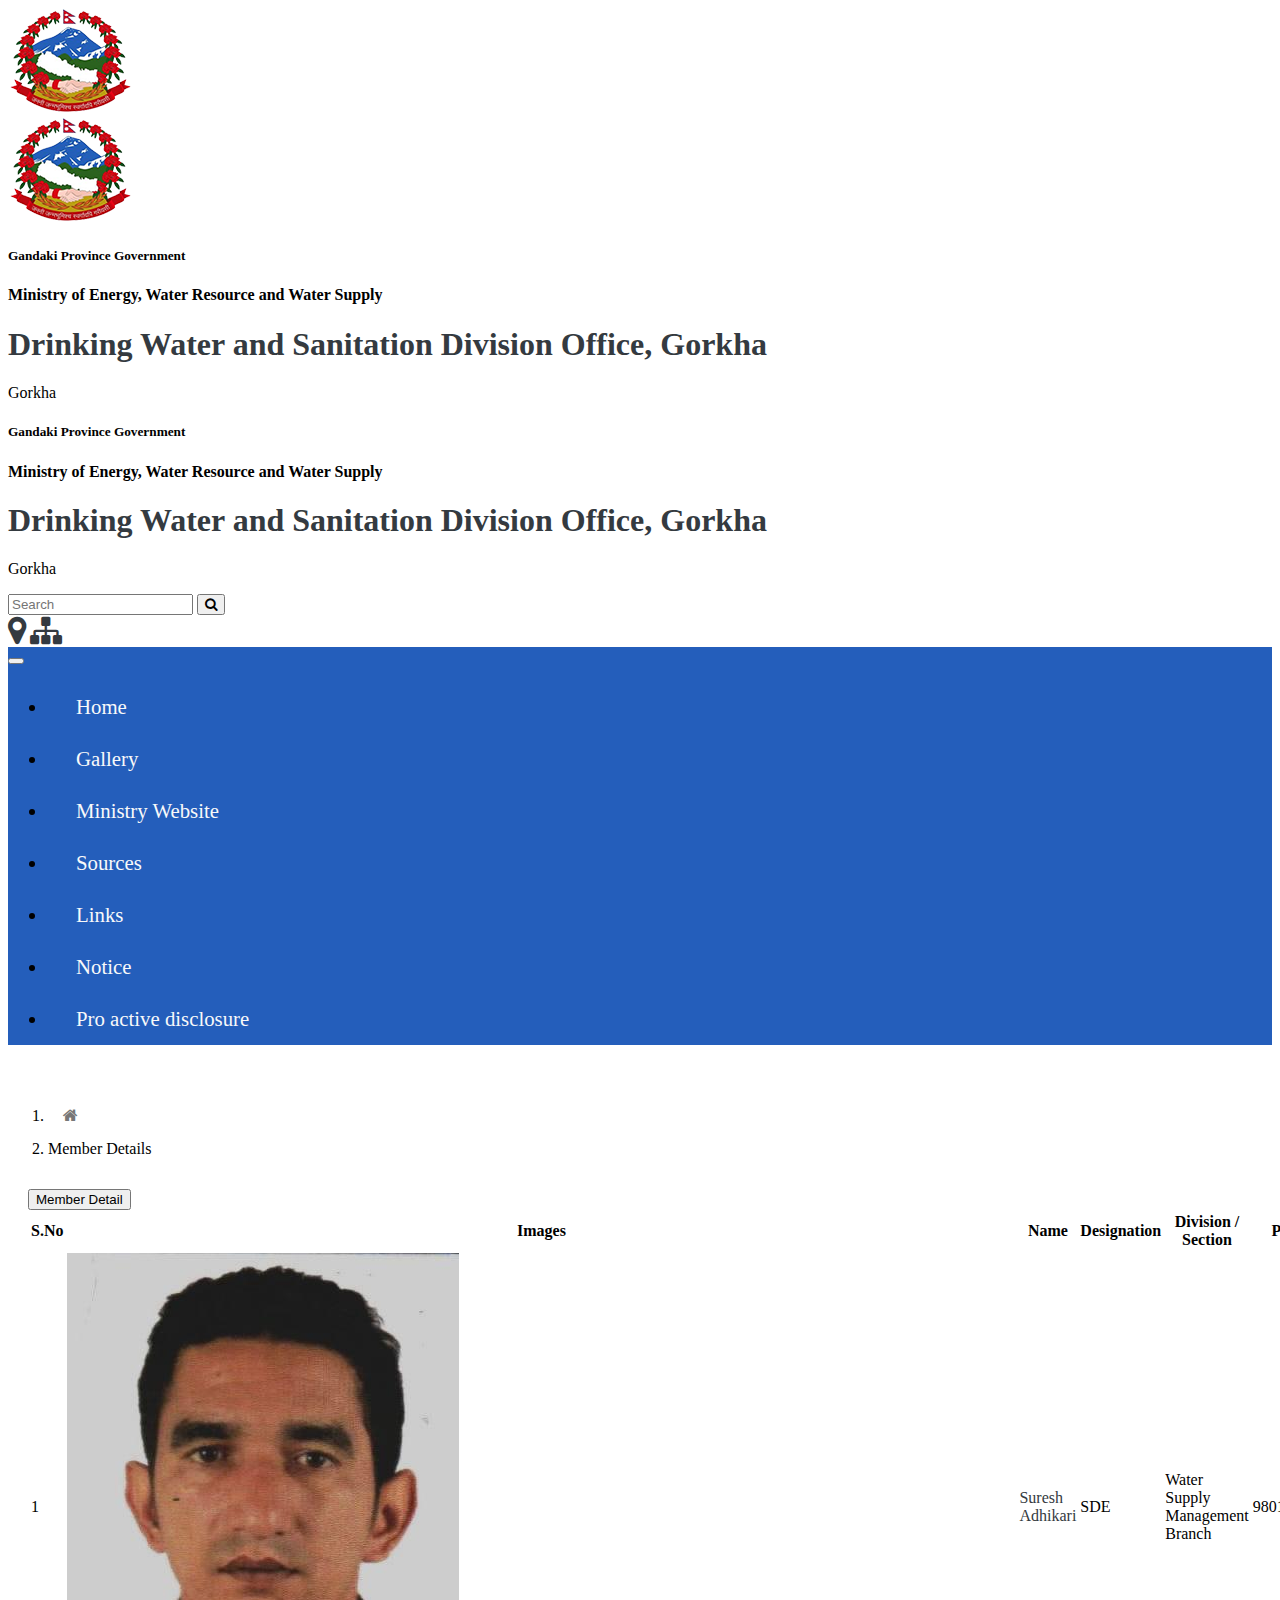
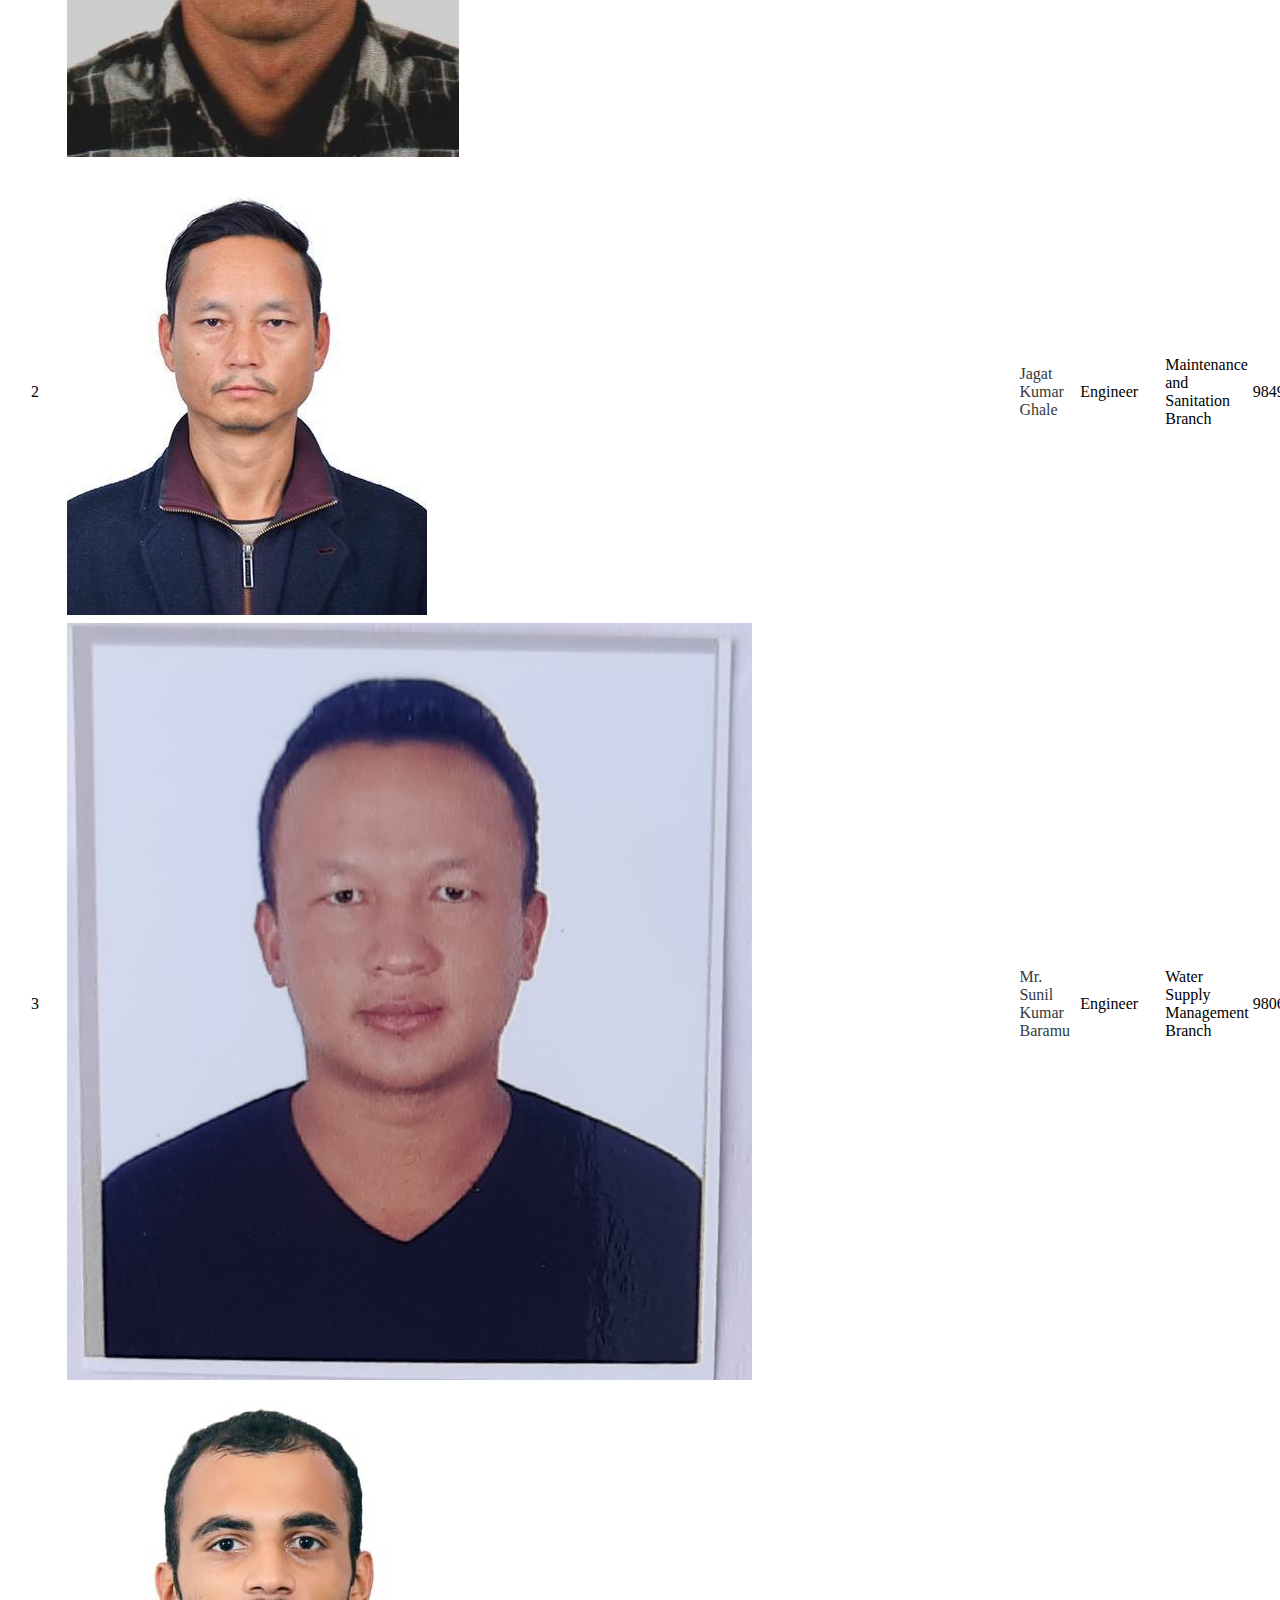
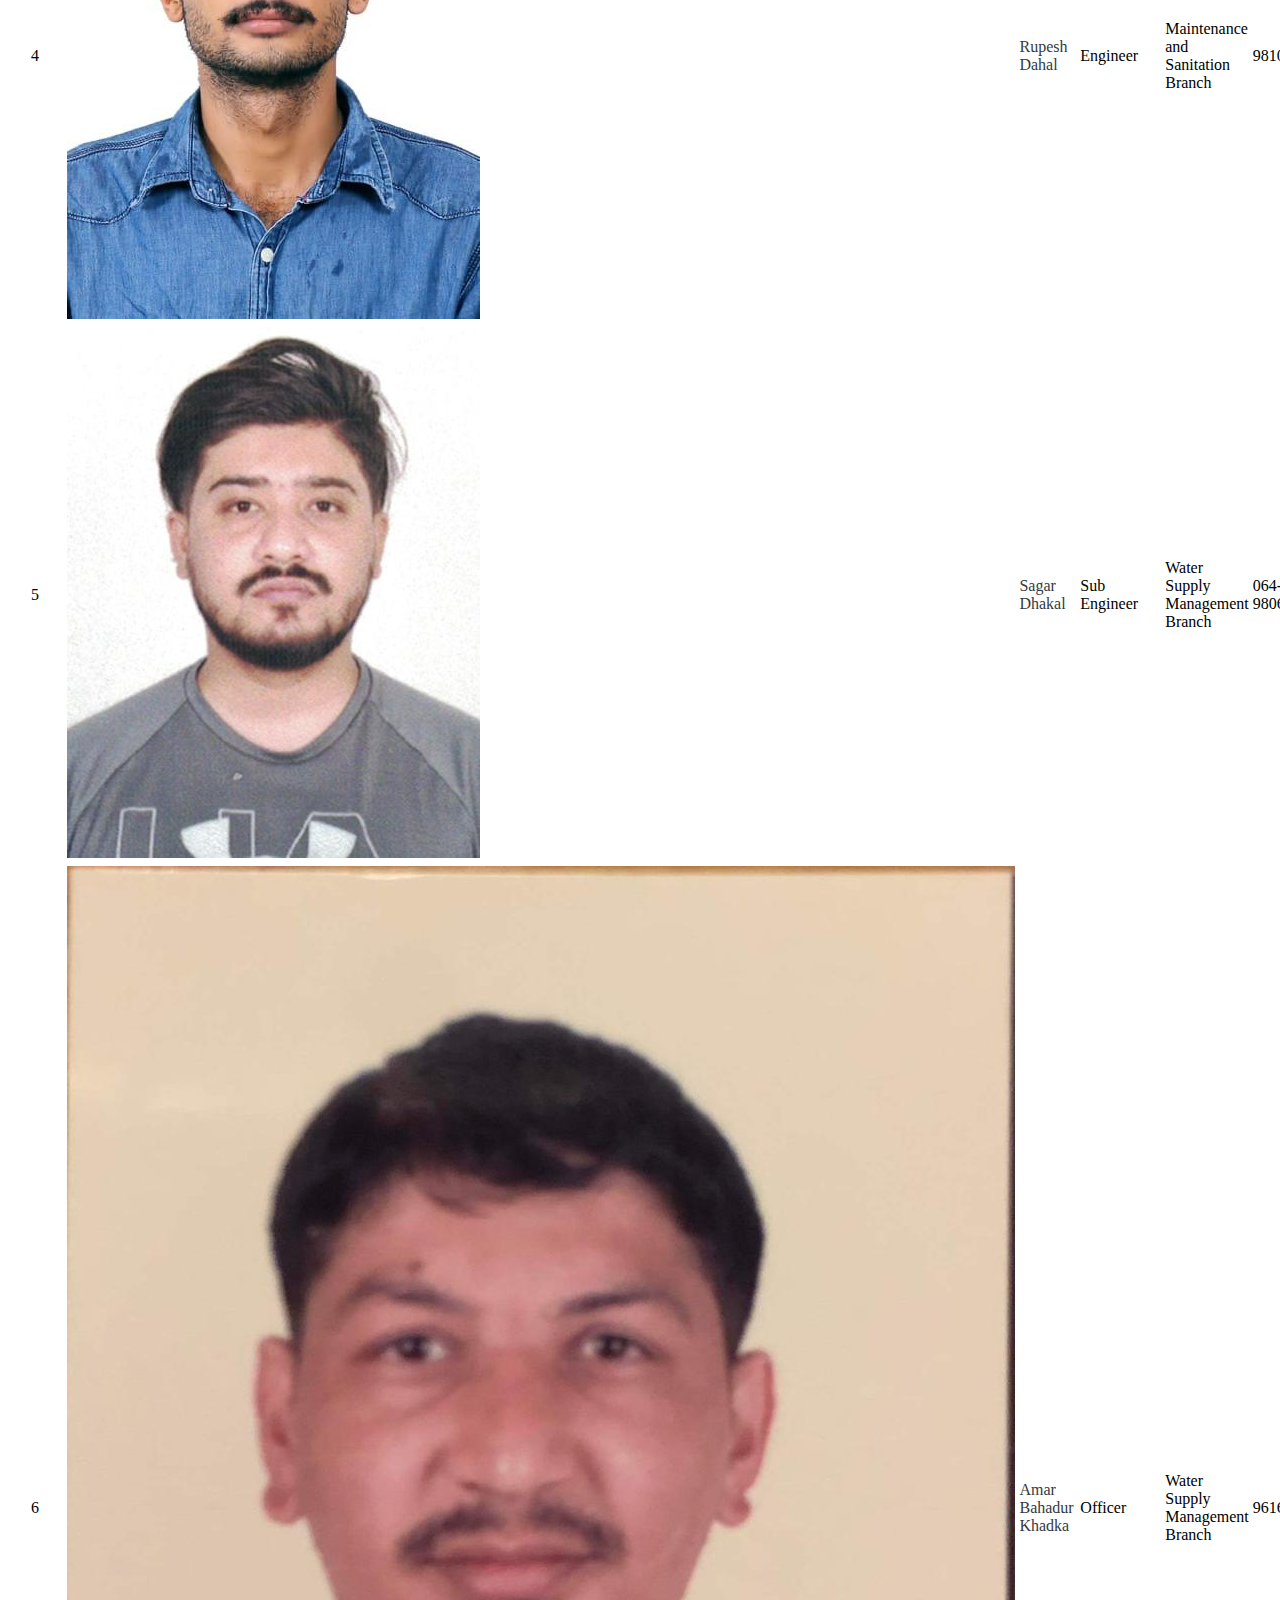
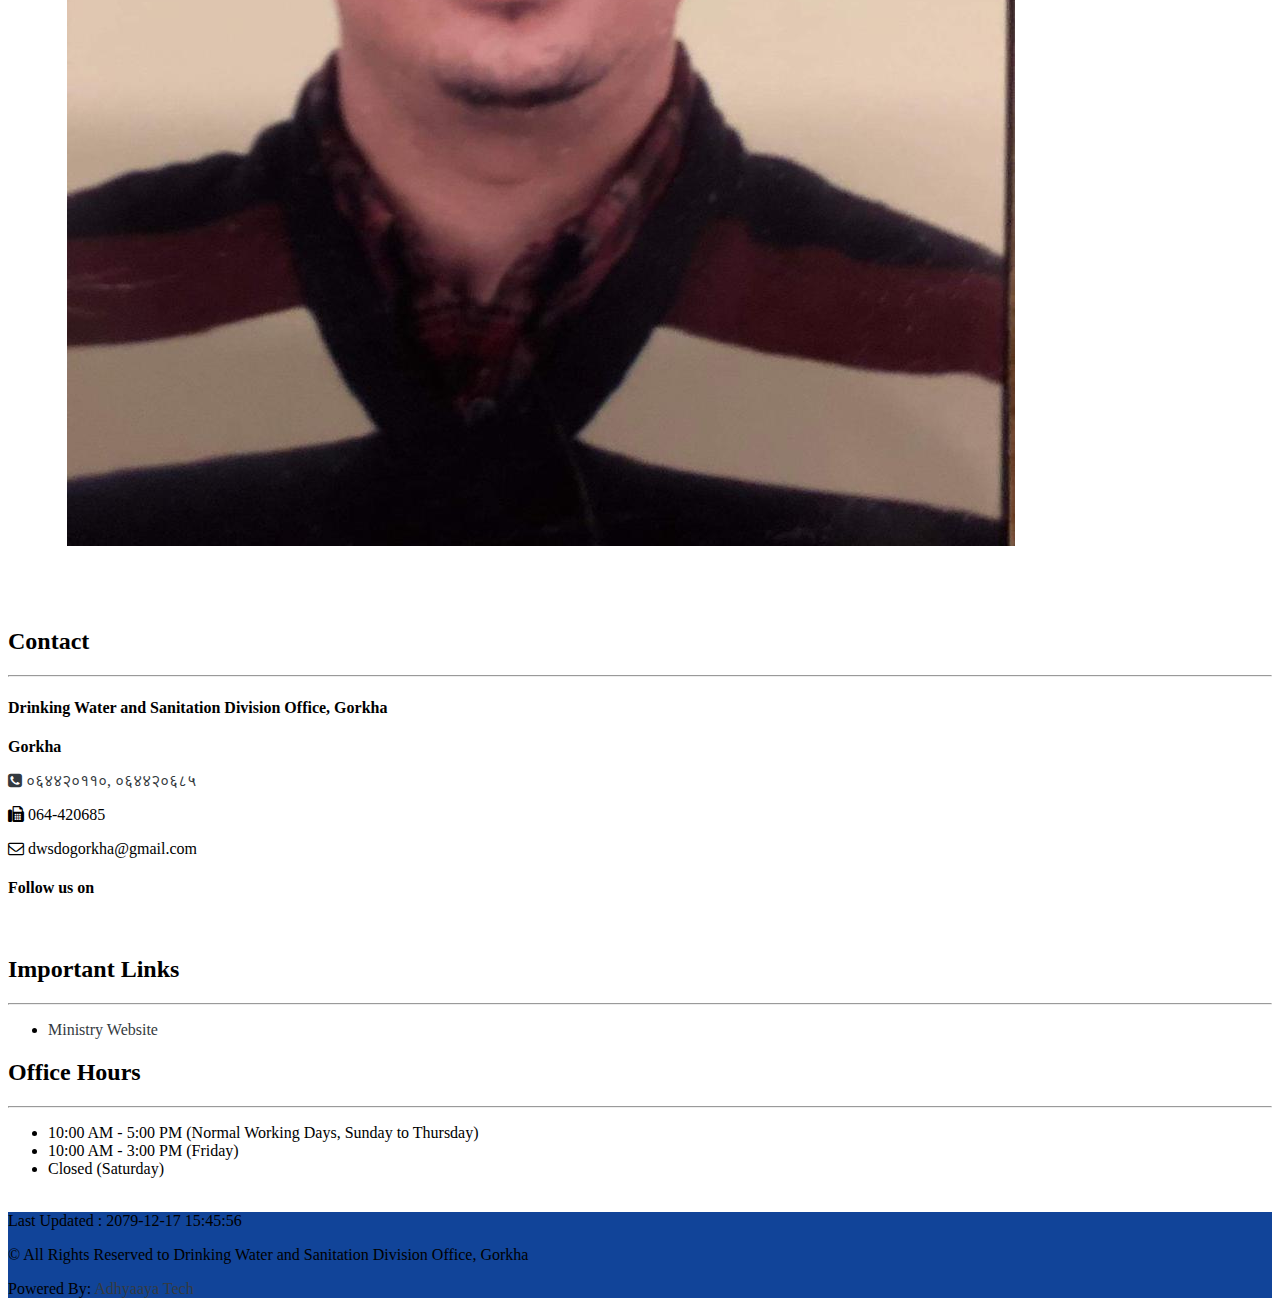
<file: members.html>
<!doctype html>
<!doctype html>
<html lang="en">

<head>
    <meta charset="utf-8">
    <meta name="viewport" content="width=device-width, initial-scale=1">
    <title>Member Details</title>
    <link rel="icon" href="image/Nepal government.png" type="image/x-icon">

    <link href="https://cdn.jsdelivr.net/npm/bootstrap@5.3.0/dist/css/bootstrap.min.css" rel="stylesheet"
        integrity="sha384-9ndCyUaIbzAi2FUVXJi0CjmCapSmO7SnpJef0486qhLnuZ2cdeRhO02iuK6FUUVM" crossorigin="anonymous">
    <link rel="stylesheet" href="https://cdnjs.cloudflare.com/ajax/libs/font-awesome/4.7.0/css/font-awesome.css"
        integrity="sha512-5A8nwdMOWrSz20fDsjczgUidUBR8liPYU+WymTZP1lmY9G6Oc7HlZv156XqnsgNUzTyMefFTcsFH/tnJE/+xBg=="
        crossorigin="anonymous" />
    <link rel="stylesheet" href="style.css">

    <style>

    </style>
</head>

<body>

    <div class="container-fluid" bis_skin_checked="1">
        <div class="row py-3" bis_skin_checked="1">
            <div class="col-lg-1 col-md-1 col-1 d-none d-md-inline" bis_skin_checked="1">
                <a href="#"><img src="./image/Nepal government.png" alt="Government of Nepal Logo"
                        class="img-fluid"></a>
            </div>
            <div class="col-lg-1 col-md-1 text-center d-inline d-md-none " bis_skin_checked="1">
                <a href="#"><img src="./image/Nepal government.png" alt="Government of Nepal Logo"
                        class="img-fluid"></a>
            </div>



            <div class="col-lg-7 col-md-4 col-7 text-left d-none d-md-inline text-left mt-2" bis_skin_checked="1">
                <h5 class="text-primary fs-6">Gandaki Province Government</h5>
                <h4 class="text-danger fs-4">Ministry of Energy, Water Resource and Water Supply</h4>
                <h1 class="fs-2 mt-2"><a href="#" class="text-danger">Drinking Water
                        and
                        Sanitation Division Office, Gorkha</a></h1>

                <p class="text-danger">Gorkha</p>
            </div>
            <div class="col-lg-12 col-md-12 col-sm-12 d-inline d-md-none mobile-title text-center" bis_skin_checked="1">
                <h5 class="text-primary fs-6">Gandaki Province Government</h5>
                <h4 class="text-danger fs-4">Ministry of Energy, Water Resource and Water Supply</h4>
                <h1 class="fs-2 mt-2"><a href="#" class="text-danger">Drinking Water
                        and
                        Sanitation Division Office, Gorkha</a></h1>

                <p class="text-danger">Gorkha</p>
            </div>

            <div class="col-lg-4 col-md-4 d-none d-md-block pt-2 " bis_skin_checked="1">
                <form method="GET" action="#" accept-charset="UTF-8">
                    <div class="input-group" bis_skin_checked="1">
                        <input type="text" class="form-control firstInput ui-autocomplete-input" placeholder="Search"
                            value="" name="q" id="search-input" autocomplete="off">
                        <span class="input-group-btn">
                            <button class="btn btn-primary" type="submit"><i class="fa fa-search"></i></button>
                        </span>
                    </div>
                </form>
                <div class="pt-2 text-right float-end" bis_skin_checked="1">
                    <a href="#" title="Contact">
                        <i class="fa fa-map-marker fa-2x text-danger"></i>
                    </a>
                    <a href="#" title="Subordinate offices">
                        <i class="fa fa-sitemap fa-2x text-secondary"></i>
                    </a>
                </div>
                <div class="clearfix" bis_skin_checked="1"></div>
            </div>
        </div>
    </div>


    <!-- Navbar -->

    <nav class="main">
        <div class="container-fluid" bis_skin_checked="1">
            <nav class="navbar navbar-expand-lg ">
                <div class="container-fluid">

                    <button class="navbar-toggler" type="button" data-bs-toggle="collapse" data-bs-target="#navbarNav"
                        aria-controls="navbarNav" aria-expanded="false" aria-label="Toggle navigation">
                        <span class="navbar-toggler-icon"></span>
                    </button>
                    <div class="collapse navbar-collapse" id="navbarNav">
                        <ul class="navbar-nav">
                            <li class="nav-item">
                                <a class="nav-link active text-light" aria-current="page"
                                    href="https://manoz7.github.io/drinking-water/">Home</a>
                            </li>
                            <li class="nav-item">
                                <a class="nav-link active text-light" href="#">Gallery </a>
                            </li>
                            <li class="nav-item">
                                <a class="nav-link active text-light" href="#">Ministry Website</a>
                            </li>
                            <li class="nav-item">
                                <a class="nav-link active text-light" href="#">Sources </a>
                            </li>
                            <li class="nav-item">
                                <a class="nav-link active text-light" href="#">Links</a>
                            </li>
                            <li class="nav-item">
                                <a class="nav-link active text-light" href="#">Notice</a>
                            </li>
                            </li>
                            <li class="nav-item">
                                <a class="nav-link active text-light" href="#">Pro active disclosure</a>
                            </li>

                        </ul>
                    </div>
                </div>
            </nav>

        </div>
    </nav>


    <!-- Members Section -->
    <div class="page_detail common_page" bis_skin_checked="1">

        <div class="page_title" bis_skin_checked="1">

            <div class="container-fluid" bis_skin_checked="1">
                <nav aria-label="breadcrumb">
                    <ol class="breadcrumb">
                        <li class="breadcrumb-item"><a href="#"><i class="fa fa-home"></i></a></li>
                        <li class="breadcrumb-item active" aria-current="page">Member Details</li>
                    </ol>
                    <div class="clearfix" bis_skin_checked="1"></div>

                </nav>

            </div>
        </div>
        <div class="page_body" bis_skin_checked="1">
            <div class="container-fluid" bis_skin_checked="1">
                <nav>
                    <div class="nav nav-tabs" id="nav-tab" role="tablist" bis_skin_checked="1">
                        <button class="nav-link active" id="nav-staff-detail-tab" data-bs-toggle="tab"
                            data-bs-target="#nav-staff-detail" type="button" role="tab" aria-controls="nav-staff-detail"
                            aria-selected="false">Member Detail</button>
                    </div>
                </nav>
                <div class="tab-content" id="nav-tabContent" bis_skin_checked="1">
                    <div class="tab-pane fade show active" id="nav-staff-detail" role="tabpanel"
                        aria-labelledby="nav-staff-detail" bis_skin_checked="1">

                        <div class="table-responsive" bis_skin_checked="1">
                            <table class="table table-hover">
                                <thead>
                                    <tr>
                                        <th>S.No</th>
                                        <th width="8%">Images</th>
                                        <th>Name</th>
                                        <th>Designation</th>
                                        <th>Division / Section</th>
                                        <th>Phone</th>
                                        <th>Email</th>
                                    </tr>
                                </thead>
                                <tbody>
                                    <tr class="clickable-row" data-href="#">
                                        <td>1</td>
                                        <td>
                                            <a href="#">
                                                <img src="image/Suresh Adhikari.jpg" alt="Suresh Adhikari"
                                                    class="img-fluid mx-auto rounded">
                                            </a>
                                        </td>
                                        <td><a href="#">Suresh Adhikari</a></td>
                                        <td>SDE</td>
                                        <td>Water Supply Management Branch </td>
                                        <td>

                                            9801301102
                                        </td>
                                        <td>adkhsuresh99@gmail.com</td>

                                    </tr>
                                    <tr class="clickable-row" data-href="#">
                                        <td>2</td>
                                        <td>
                                            <a href="#">
                                                <img src="image/Jagat Kumar Ghale.jpg" alt="Jagat Kumar Ghale"
                                                    class="img-fluid mx-auto rounded">
                                            </a>
                                        </td>
                                        <td><a href="#">Jagat Kumar Ghale</a></td>
                                        <td>Engineer</td>
                                        <td>Maintenance and Sanitation Branch </td>
                                        <td>

                                            9849668835
                                        </td>
                                        <td>jagatkumar717@gmail.com</td>
                                    </tr>
                                    <tr class="clickable-row" data-href="#">
                                        <td>3</td>
                                        <td>
                                            <a href="#">
                                                <img src="image/Sunil Kumar Baramu.jpg" alt="Mr. Sunil Kumar Baramu"
                                                    class="img-fluid mx-auto rounded">
                                            </a>
                                        </td>
                                        <td><a href="#">Mr.
                                                Sunil Kumar Baramu</a></td>
                                        <td>Engineer</td>
                                        <td>Water Supply Management Branch </td>
                                        <td>
                                            9806062754
                                        </td>
                                        <td>baramusunilkumar@gmail.com</td>
                                    </tr>
                                    <tr class="clickable-row" data-href="#">
                                        <td>4</td>
                                        <td>
                                            <a href="#">
                                                <img src="image/Rupesh Dahal.jpg" alt="Rupesh Dahal"
                                                    class="img-fluid mx-auto rounded">
                                            </a>
                                        </td>
                                        <td><a href="#">Rupesh Dahal</a></td>
                                        <td>Engineer</td>
                                        <td>Maintenance and Sanitation Branch </td>
                                        <td>
                                            9810234385
                                        </td>
                                        <td>dahal.rupesh72@gmail.com</td>
                                    </tr>
                                    <tr class="clickable-row" data-href="#">
                                        <td>5</td>
                                        <td>
                                            <a href="#">
                                                <img src="image/Sagar Dhakal.jpg" alt="Sagar Dhakal"
                                                    class="img-fluid mx-auto rounded">
                                            </a>
                                        </td>
                                        <td><a href="#">Sagar Dhakal</a></td>
                                        <td>Sub Engineer</td>
                                        <td>Water Supply Management Branch </td>
                                        <td>
                                            064-420110
                                            <br>
                                            9806062753
                                        </td>
                                        <td>sagardhakal820@gmail.com</td>

                                    </tr>
                                    <tr class="clickable-row" data-href="#">
                                        <td>6</td>
                                        <td>
                                            <a href="#">
                                                <img src="image/Amar Bahadur Khadka.jpg" alt="Amar Bahadur Khadka"
                                                    class="img-fluid mx-auto rounded">
                                            </a>
                                        </td>
                                        <td><a href="#">Amar Bahadur Khadka</a></td>
                                        <td>Officer</td>
                                        <td>Water Supply Management Branch </td>
                                        <td>

                                            9616760374
                                        </td>
                                        <td>khadkaamar621@gmail.com</td>
                                    </tr>

                                </tbody>
                            </table>
                        </div>
                    </div>
                </div>

            </div>
        </div>
    </div>









    <!-- Footer section -->
    <footer class="container-fluid py-5 bg-dark text-light">
        <div class="container-fluid" bis_skin_checked="1">
            <div class="row" bis_skin_checked="1">
                <div class="col-12 col-md-4 mb-2" bis_skin_checked="1">
                    <h2>Contact</h2>
                    <hr>
                    <h4><strong>Drinking Water and Sanitation Division Office, Gorkha</strong></h4>
                    <p><strong>Gorkha</strong></p>

                    <p title="Phone" class="en">
                        <a href="tel:०६४४२०११०, ०६४४२०६८५" class="text-white">
                            <i class="fa fa-phone-square"></i> ०६४४२०११०, ०६४४२०६८५
                        </a>
                    </p>
                    <p class="en">
                        <i class="fa fa-fax"></i> 064-420685
                    </p>
                    <p>
                        <i class="fa fa-envelope-o"></i> dwsdogorkha@gmail.com
                    </p>

                    <h4>Follow us on</h4>
                    <br>
                </div>
                <div class="col-12 col-md-4 mb-2" bis_skin_checked="1">
                    <h2>Important Links</h2>
                    <hr>
                    <ul>
                        <li><a href="#" target="_blank" class="text-white">Ministry Website</a></li>
                    </ul>

                </div>
                <div class="col-12 col-md-4 mb-2" bis_skin_checked="1">
                    <h2>Office Hours</h2>
                    <hr>
                    <ul>
                        <li>10:00 AM - 5:00 PM (Normal Working Days, Sunday to Thursday)</li>
                        <li>10:00 AM - 3:00 PM (Friday)</li>
                        <li>Closed (Saturday)</li>
                    </ul>
                    <br>
                </div>
            </div>
        </div>
    </footer>
    <div class="bg-first-dark pt-3 pb-2" bis_skin_checked="1">
        <div class="container-fluid text-white" bis_skin_checked="1">
            <div class="row" bis_skin_checked="1">
                <div class="col-md-4" bis_skin_checked="1">Last Updated : 2079-12-17 15:45:56 </div>
                <div class="col-md-4 text-center" bis_skin_checked="1">
                    <p class=" m-0">
                        © All Rights Reserved to Drinking Water and Sanitation Division Office, Gorkha
                    </p>
                </div>
                <div class="col-md-4" bis_skin_checked="1">
                    <p class="text-end m-0">
                        Powered By: <a href="#" class="text-white" target="_blank">Adhyaaya Tech</a>
                    </p>
                </div>
            </div>
        </div>
    </div>

    <script src="https://cdn.jsdelivr.net/npm/bootstrap@5.3.0/dist/js/bootstrap.bundle.min.js"
        integrity="sha384-geWF76RCwLtnZ8qwWowPQNguL3RmwHVBC9FhGdlKrxdiJJigb/j/68SIy3Te4Bkz"
        crossorigin="anonymous"></script>
</body>

</html>
</file>
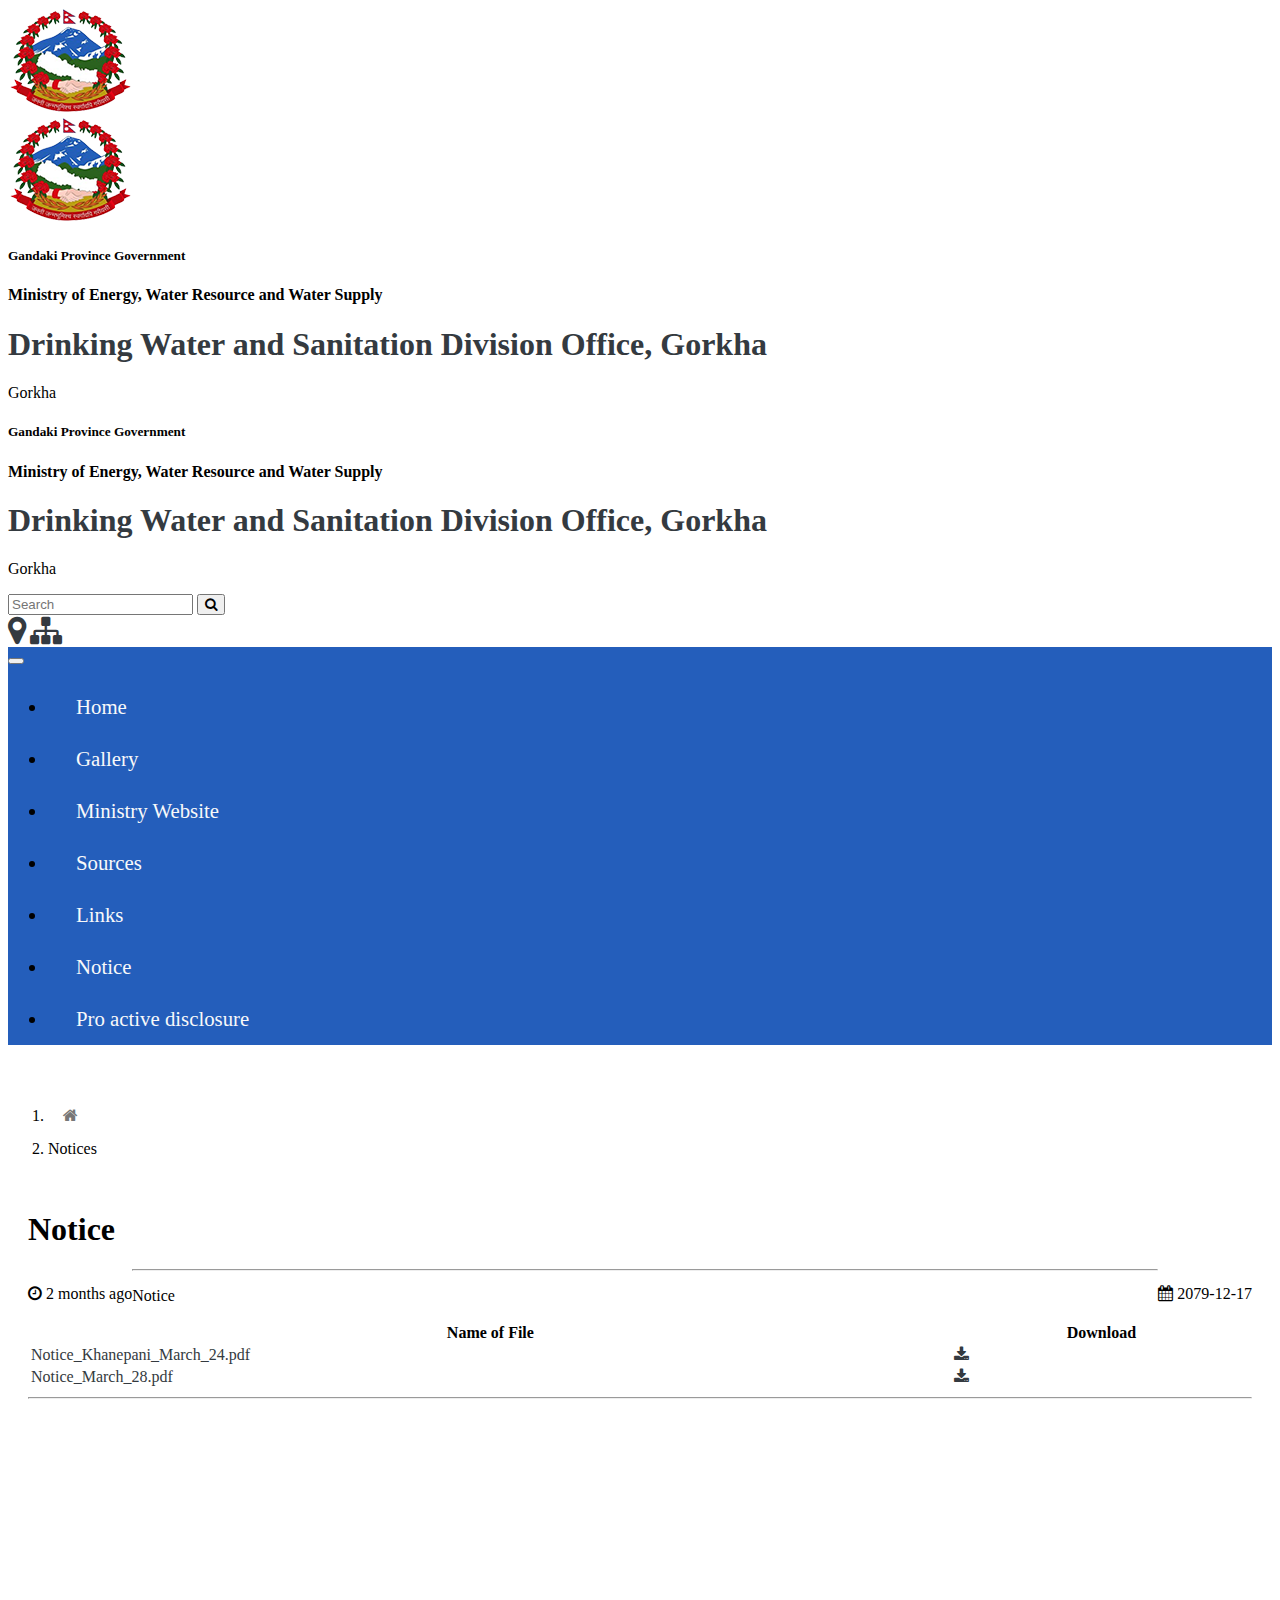
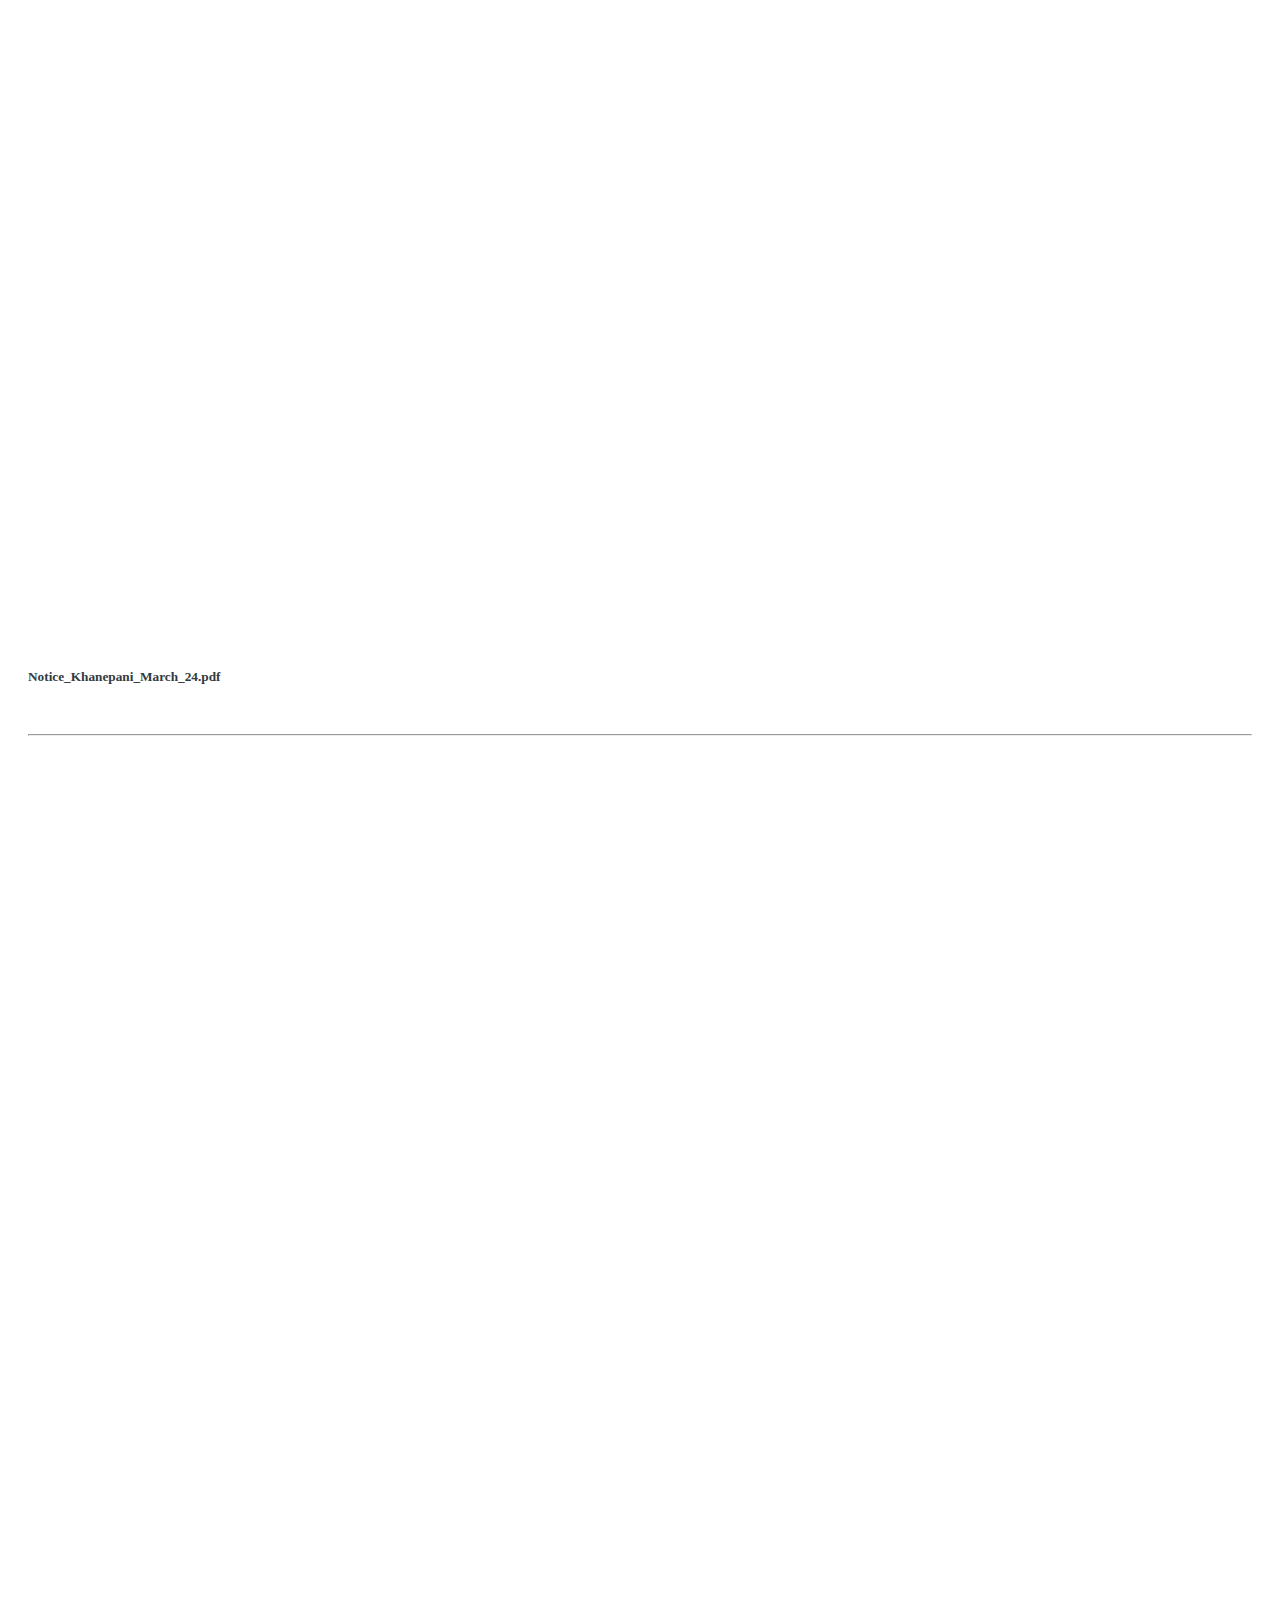
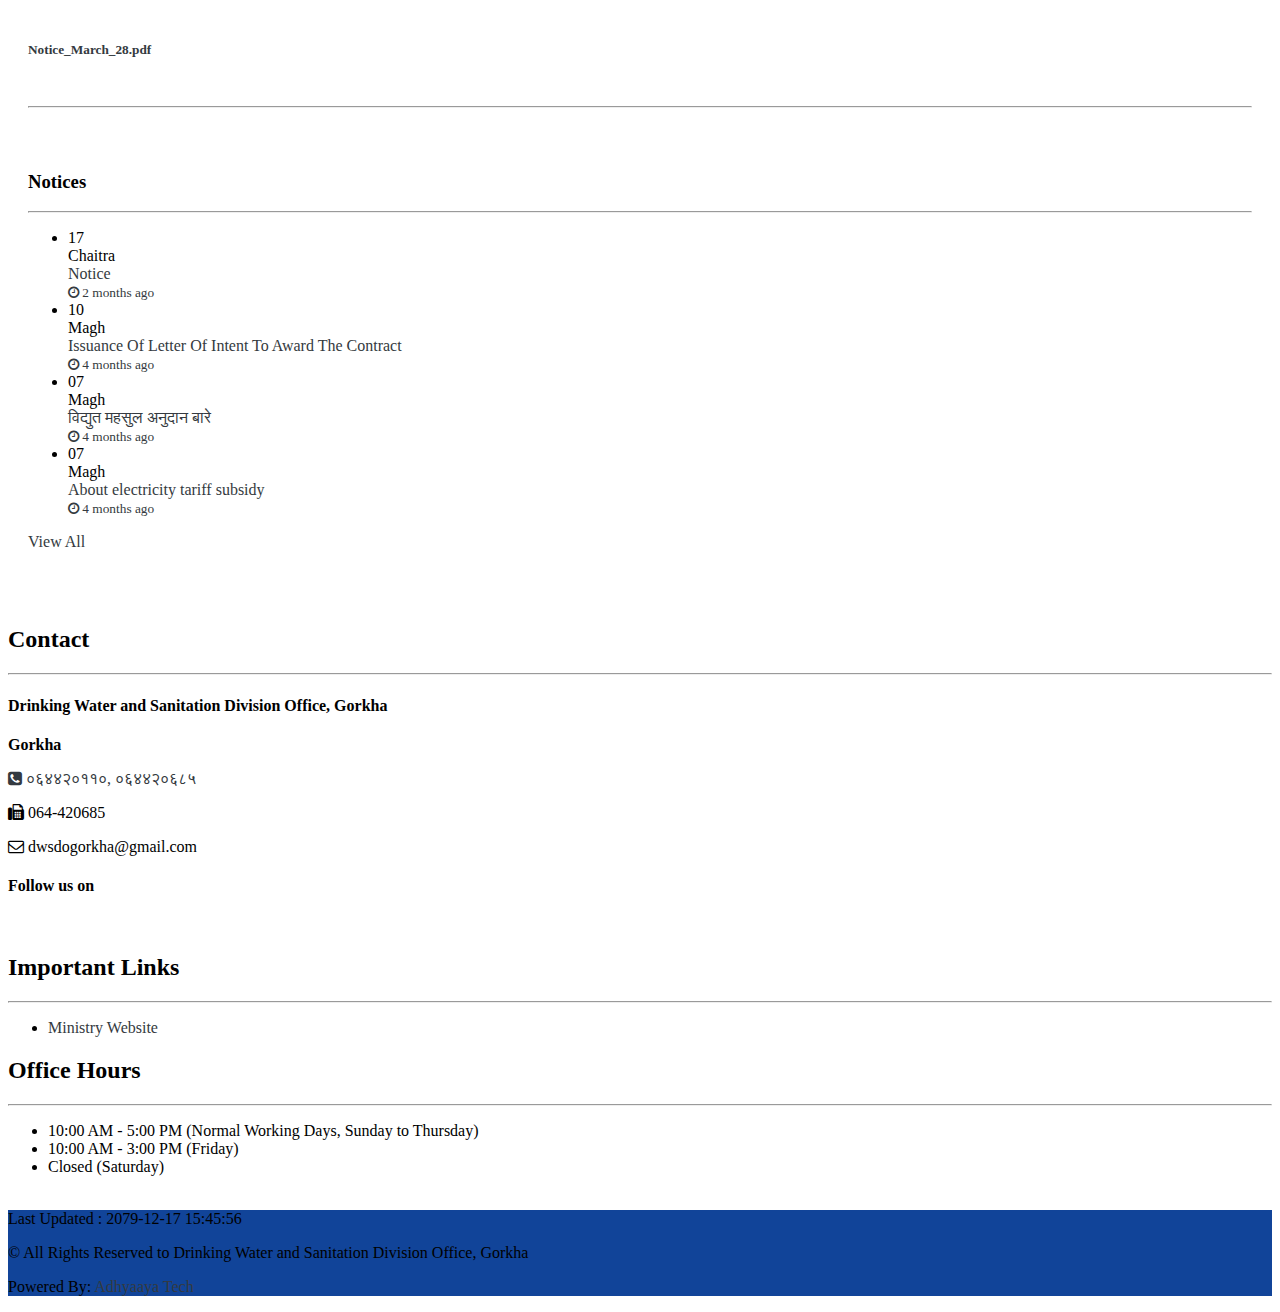
<file: notices.html>
<!doctype html>
<!doctype html>
<html lang="en">

<head>
    <meta charset="utf-8">
    <meta name="viewport" content="width=device-width, initial-scale=1">
    <title>Member Details</title>
    <link rel="icon" href="image/Nepal government.png" type="image/x-icon">

    <link href="https://cdn.jsdelivr.net/npm/bootstrap@5.3.0/dist/css/bootstrap.min.css" rel="stylesheet"
        integrity="sha384-9ndCyUaIbzAi2FUVXJi0CjmCapSmO7SnpJef0486qhLnuZ2cdeRhO02iuK6FUUVM" crossorigin="anonymous">
    <link rel="stylesheet" href="https://cdnjs.cloudflare.com/ajax/libs/font-awesome/4.7.0/css/font-awesome.css"
        integrity="sha512-5A8nwdMOWrSz20fDsjczgUidUBR8liPYU+WymTZP1lmY9G6Oc7HlZv156XqnsgNUzTyMefFTcsFH/tnJE/+xBg=="
        crossorigin="anonymous" />
    <link rel="stylesheet" href="style.css">

    <style>

    </style>
</head>

<body>

    <div class="container-fluid" bis_skin_checked="1">
        <div class="row py-3" bis_skin_checked="1">
            <div class="col-lg-1 col-md-1 col-1 d-none d-md-inline" bis_skin_checked="1">
                <a href="#"><img src="./image/Nepal government.png" alt="Government of Nepal Logo"
                        class="img-fluid"></a>
            </div>
            <div class="col-lg-1 col-md-1 text-center d-inline d-md-none " bis_skin_checked="1">
                <a href="#"><img src="./image/Nepal government.png" alt="Government of Nepal Logo"
                        class="img-fluid"></a>
            </div>



            <div class="col-lg-7 col-md-4 col-7 text-left d-none d-md-inline text-left mt-2" bis_skin_checked="1">
                <h5 class="text-primary fs-6">Gandaki Province Government</h5>
                <h4 class="text-danger fs-4">Ministry of Energy, Water Resource and Water Supply</h4>
                <h1 class="fs-2 mt-2"><a href="#" class="text-danger">Drinking Water
                        and
                        Sanitation Division Office, Gorkha</a></h1>

                <p class="text-danger">Gorkha</p>
            </div>
            <div class="col-lg-12 col-md-12 col-sm-12 d-inline d-md-none mobile-title text-center" bis_skin_checked="1">
                <h5 class="text-primary fs-6">Gandaki Province Government</h5>
                <h4 class="text-danger fs-4">Ministry of Energy, Water Resource and Water Supply</h4>
                <h1 class="fs-2 mt-2"><a href="#" class="text-danger">Drinking Water
                        and
                        Sanitation Division Office, Gorkha</a></h1>

                <p class="text-danger">Gorkha</p>
            </div>

            <div class="col-lg-4 col-md-4 d-none d-md-block pt-2 " bis_skin_checked="1">
                <form method="GET" action="#" accept-charset="UTF-8">
                    <div class="input-group" bis_skin_checked="1">
                        <input type="text" class="form-control firstInput ui-autocomplete-input" placeholder="Search"
                            value="" name="q" id="search-input" autocomplete="off">
                        <span class="input-group-btn">
                            <button class="btn btn-primary" type="submit"><i class="fa fa-search"></i></button>
                        </span>
                    </div>
                </form>
                <div class="pt-2 text-right float-end" bis_skin_checked="1">
                    <a href="#" title="Contact">
                        <i class="fa fa-map-marker fa-2x text-danger"></i>
                    </a>
                    <a href="#" title="Subordinate offices">
                        <i class="fa fa-sitemap fa-2x text-secondary"></i>
                    </a>
                </div>
                <div class="clearfix" bis_skin_checked="1"></div>
            </div>
        </div>
    </div>


    <!-- Navbar -->

    <nav class="main">
        <div class="container-fluid" bis_skin_checked="1">
            <nav class="navbar navbar-expand-lg ">
                <div class="container-fluid">

                    <button class="navbar-toggler" type="button" data-bs-toggle="collapse" data-bs-target="#navbarNav"
                        aria-controls="navbarNav" aria-expanded="false" aria-label="Toggle navigation">
                        <span class="navbar-toggler-icon"></span>
                    </button>
                    <div class="collapse navbar-collapse" id="navbarNav">
                        <ul class="navbar-nav">
                            <li class="nav-item">
                                <a class="nav-link active text-light" aria-current="page"
                                    href="https://manoz7.github.io/drinking-water/">Home</a>
                            </li>
                            <li class="nav-item">
                                <a class="nav-link active text-light" href="#">Gallery </a>
                            </li>
                            <li class="nav-item">
                                <a class="nav-link active text-light" href="#">Ministry Website</a>
                            </li>
                            <li class="nav-item">
                                <a class="nav-link active text-light" href="#">Sources </a>
                            </li>
                            <li class="nav-item">
                                <a class="nav-link active text-light" href="#">Links</a>
                            </li>
                            <li class="nav-item">
                                <a class="nav-link active text-light" href="#">Notice</a>
                            </li>
                            </li>
                            <li class="nav-item">
                                <a class="nav-link active text-light" href="#">Pro active disclosure</a>
                            </li>

                        </ul>
                    </div>
                </div>
            </nav>

        </div>
    </nav>


    <!-- Body Section -->
    <div class="page_detail common_page" bis_skin_checked="1">

        <div class="page_title" bis_skin_checked="1">

            <div class="container-fluid" bis_skin_checked="1">
                <nav aria-label="breadcrumb">
                    <ol class="breadcrumb">
                        <li class="breadcrumb-item"><a href="#"><i class="fa fa-home"></i></a></li>
                        <li class="breadcrumb-item active" aria-current="page">Notices</li>
                    </ol>
                    <div class="clearfix" bis_skin_checked="1"></div>

                </nav>

            </div>
        </div>
        <div class="page_body" bis_skin_checked="1">
            <div class="container-fluid" bis_skin_checked="1">
                <div class="row" bis_skin_checked="1">
                    <div class="col-lg-9 col-md-9 detail" bis_skin_checked="1">
                        <h1>Notice</h1>
                        <p class="text-secondary">
                            <small>
                            </small>
                        </p>
                        <p class="pull-left">
                            <i class="fa fa-clock-o"></i> <span class="en">2 months ago</span>
                        </p>
                        <p class="pull-right"><i class="fa fa-calendar"></i> <span class="en">2079-12-17</span></p>
                        <div class="clearfix" bis_skin_checked="1"></div>
                        <hr>
                        <p></p>
                        <p>Notice</p>
                        <p></p>
                        <table class="table table-striped table-hover table-responsive" style="width: 100%;">
                            <tbody>
                                <tr>
                                    <th>Name of File</th>
                                    <th>Download</th>
                                </tr>
                                <tr>
                                    <td>
                                        <a
                                            href="./Notice_Khanepani_March_24.pdf">
                                            Notice_Khanepani_March_24.pdf
                                        </a>
                                    </td>
                                    <td>
                                        <a
                                            href="/Notice_Khanepani_March_24.pdf">
                                            <i class="fa fa-download"></i>
                                        </a>
                                    </td>
                                </tr>
                                <tr>
                                    <td>
                                        <a href="/Notice_March_28.pdf/file">
                                            Notice_March_28.pdf
                                        </a>
                                    </td>
                                    <td>
                                        <a href="/Notice_March_28.pdf/file">
                                            <i class="fa fa-download"></i>
                                        </a>
                                    </td>
                                </tr>
                            </tbody>
                        </table>
                        <hr>
                        <div class="row" bis_skin_checked="1">
                            <div class="col-lg-8 col-md-8 offset-md-2 offset-lg-2" bis_skin_checked="1">
                                <iframe
                                    src="/Notice_Khanepani_March_24.pdf"
                                    frameborder="0" width="100%" height="800px"></iframe>
                                <br><br><br>
                                <div class="text-center" bis_skin_checked="1">
                                    <a title="" class="showToolTip" target="_blank"
                                        href="/Notice_Khanepani_March_24.pdf"
                                        data-bs-original-title="">
                                        <h5 class="text-primary">Notice_Khanepani_March_24.pdf</h5>
                                    </a>
                                </div>
                                <br>
                                <hr><br><br>
                            </div>
                            <div class="col-lg-8 col-md-8 offset-md-2 offset-lg-2" bis_skin_checked="1">
                                <iframe
                                    src="/Notice_March_28.pdf"
                                    frameborder="0" width="100%" height="800px"></iframe>
                                <br><br><br>
                                <div class="text-center" bis_skin_checked="1">
                                    <a title="" class="showToolTip" target="_blank"
                                        href="/Notice_March_28.pdf"
                                        data-bs-original-title="">
                                        <h5 class="text-primary">Notice_March_28.pdf</h5>
                                    </a>
                                </div>
                                <br>
                                <hr><br><br>
                            </div>
                        </div>
                    </div>


                    <div class="col-lg-3 col-md-3 page_sidebar d-none d-md-block" bis_skin_checked="1">
                        <div class="sticky-top" bis_skin_checked="1">
                            <h3>Notices</h3>
                            <hr>
                            <ul>
                                <li>
                                    <div class="row" bis_skin_checked="1">
                                        <div class="col-3" bis_skin_checked="1">
                                            <div class="text-center" bis_skin_checked="1">
                                                <span class="en">17</span><br>
                                                Chaitra
                                            </div>
                                        </div>
                                        <div class="col-9" bis_skin_checked="1">
                                            <a href="notices.html">
                                                Notice
                                                <br>
                                                <small>
                                                    <i class="fa fa-clock-o"></i> <span class="en">2 months ago</span>
                                                </small>
                                            </a>
                                        </div>

                                    </div>

                                </li>
                                <li>
                                    <div class="row" bis_skin_checked="1">
                                        <div class="col-3" bis_skin_checked="1">
                                            <div class="text-center" bis_skin_checked="1">
                                                <span class="en">10</span><br>
                                                Magh
                                            </div>
                                        </div>
                                        <div class="col-9" bis_skin_checked="1">
                                            <a
                                                href="#">
                                                Issuance Of Letter Of Intent To Award The Contract
                                                <br>
                                                <small>
                                                    <i class="fa fa-clock-o"></i> <span class="en">4 months ago</span>
                                                </small>
                                            </a>
                                        </div>

                                    </div>

                                </li>
                                <li>
                                    <div class="row" bis_skin_checked="1">
                                        <div class="col-3" bis_skin_checked="1">
                                            <div class="text-center" bis_skin_checked="1">
                                                <span class="en">07</span><br>
                                                Magh
                                            </div>
                                        </div>
                                        <div class="col-9" bis_skin_checked="1">
                                            <a
                                                href="#">
                                                विद्युत महसुल अनुदान बारे
                                                <br>
                                                <small>
                                                    <i class="fa fa-clock-o"></i> <span class="en">4 months ago</span>
                                                </small>
                                            </a>
                                        </div>

                                    </div>

                                </li>
                                <li>
                                    <div class="row" bis_skin_checked="1">
                                        <div class="col-3" bis_skin_checked="1">
                                            <div class="text-center" bis_skin_checked="1">
                                                <span class="en">07</span><br>
                                                Magh
                                            </div>
                                        </div>
                                        <div class="col-9" bis_skin_checked="1">
                                            <a
                                                href="#">
                                                About electricity tariff subsidy
                                                <br>
                                                <small>
                                                    <i class="fa fa-clock-o"></i> <span class="en">4 months ago</span>
                                                </small>
                                            </a>
                                        </div>

                                    </div>

                                </li>
                            </ul>
                            <a href="notices.html"
                                class="btn btn-theme btn-block text-white">View All</a>
                        </div>
                    </div>
                </div>
            </div>

        </div>
    </div>
    </div>









    <!-- Footer section -->
    <footer class="container-fluid py-5 bg-dark text-light">
        <div class="container-fluid" bis_skin_checked="1">
            <div class="row" bis_skin_checked="1">
                <div class="col-12 col-md-4 mb-2" bis_skin_checked="1">
                    <h2>Contact</h2>
                    <hr>
                    <h4><strong>Drinking Water and Sanitation Division Office, Gorkha</strong></h4>
                    <p><strong>Gorkha</strong></p>

                    <p title="Phone" class="en">
                        <a href="tel:०६४४२०११०, ०६४४२०६८५" class="text-white">
                            <i class="fa fa-phone-square"></i> ०६४४२०११०, ०६४४२०६८५
                        </a>
                    </p>
                    <p class="en">
                        <i class="fa fa-fax"></i> 064-420685
                    </p>
                    <p>
                        <i class="fa fa-envelope-o"></i> dwsdogorkha@gmail.com
                    </p>

                    <h4>Follow us on</h4>
                    <br>
                </div>
                <div class="col-12 col-md-4 mb-2" bis_skin_checked="1">
                    <h2>Important Links</h2>
                    <hr>
                    <ul>
                        <li><a href="#" target="_blank" class="text-white">Ministry Website</a></li>
                    </ul>

                </div>
                <div class="col-12 col-md-4 mb-2" bis_skin_checked="1">
                    <h2>Office Hours</h2>
                    <hr>
                    <ul>
                        <li>10:00 AM - 5:00 PM (Normal Working Days, Sunday to Thursday)</li>
                        <li>10:00 AM - 3:00 PM (Friday)</li>
                        <li>Closed (Saturday)</li>
                    </ul>
                    <br>
                </div>
            </div>
        </div>
    </footer>
    <div class="bg-first-dark pt-3 pb-2" bis_skin_checked="1">
        <div class="container-fluid text-white" bis_skin_checked="1">
            <div class="row" bis_skin_checked="1">
                <div class="col-md-4" bis_skin_checked="1">Last Updated : 2079-12-17 15:45:56 </div>
                <div class="col-md-4 text-center" bis_skin_checked="1">
                    <p class=" m-0">
                        © All Rights Reserved to Drinking Water and Sanitation Division Office, Gorkha
                    </p>
                </div>
                <div class="col-md-4" bis_skin_checked="1">
                    <p class="text-end m-0">
                        Powered By: <a href="#" class="text-white" target="_blank">Adhyaaya Tech</a>
                    </p>
                </div>
            </div>
        </div>
    </div>

    <script src="https://cdn.jsdelivr.net/npm/bootstrap@5.3.0/dist/js/bootstrap.bundle.min.js"
        integrity="sha384-geWF76RCwLtnZ8qwWowPQNguL3RmwHVBC9FhGdlKrxdiJJigb/j/68SIy3Te4Bkz"
        crossorigin="anonymous"></script>
</body>

</html>
</file>
<file: style.css>
a {
  text-decoration: none;
  color: black;
}

/* Navbar */
.nav-item{
  padding-inline: 10px;
  font-size: 1.3rem;
}

nav.main ul li a {
  background-color: #245ebb;
  color: #f8f9fa;
  padding: 14px 18px;
}

nav > ul > li > a {
  padding: 20px 40px;
}

nav li a {
  padding: 15px;
  display: block;
  text-decoration: none;
  color: #777;
  font-size: inherit;
  font-family: inherit;
  box-sizing: border-box;
  -webkit-transition: all 0.3s ease-out;
  -moz-transition: all 0.3s ease-out;
  transition: all 0.3s ease-out;
}

nav.main {
  background: #245ebb;
}

#main-navigation {
  z-index: 1021 !important;
}

a {
  color: #343a40;
  text-decoration: none !important;
}

.common_page {
  min-height: 700px;
  padding-bottom: 40px;
}

.common_page .page_title {
  padding-top: 15px;
}

.common_page .page_body {
  padding: 15px 20px;
}

.stretched-link::after {
  position: absolute;
  top: 0;
  right: 0;
  bottom: 0;
  left: 0;
  z-index: 1;
  content: "";
}

.gradient-bg {
  background: #56ccf2;
  background: linear-gradient(to right, #56ccf2, #245ebb);
}

.home-blocks .card {
  border: none;
  border-radius: 0;
  padding: 30px 15px;
}

.pro-tabs .nav-tabs .nav-item .nav-link.active {
  border-bottom: 5px solid #245ebb;
  color: #245ebb;
  font-weight: bolder;
  background: none;
}

.pro-tabs .nav-tabs .nav-item .nav-link {
  border: none;
}

.static_links .wrapper div.links {
  width: 100%;
  background: #fff;
  border-radius: 15px 15px 0 15px;
  padding: 10px 10px;
  color: #245ebb;
  cursor: pointer;
  box-shadow: 1px 1px 1px #245ebb;
  margin-bottom: 2px;
}

.bg-first-dark {
  background-color: #114499;
}

/* Breadcrumb */

.breadcrumb{
  align-items: center;
}
</file>
